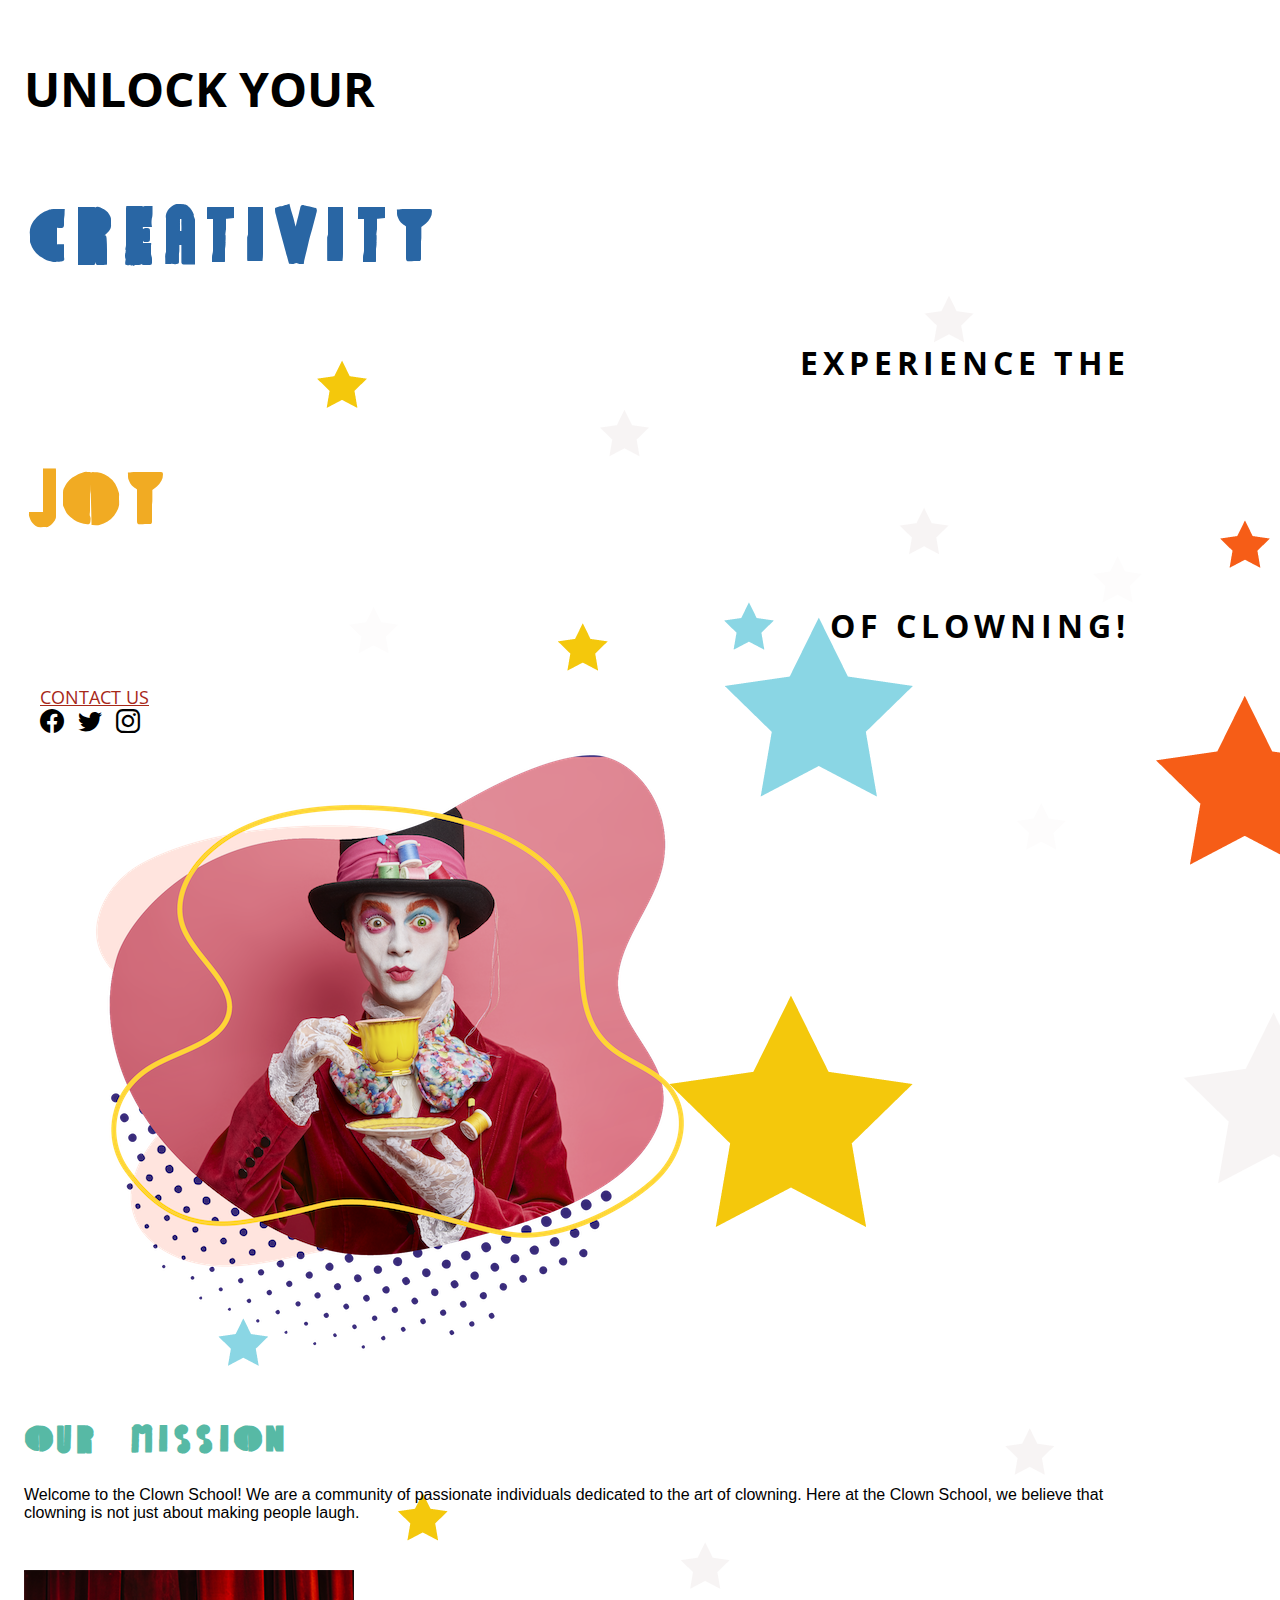
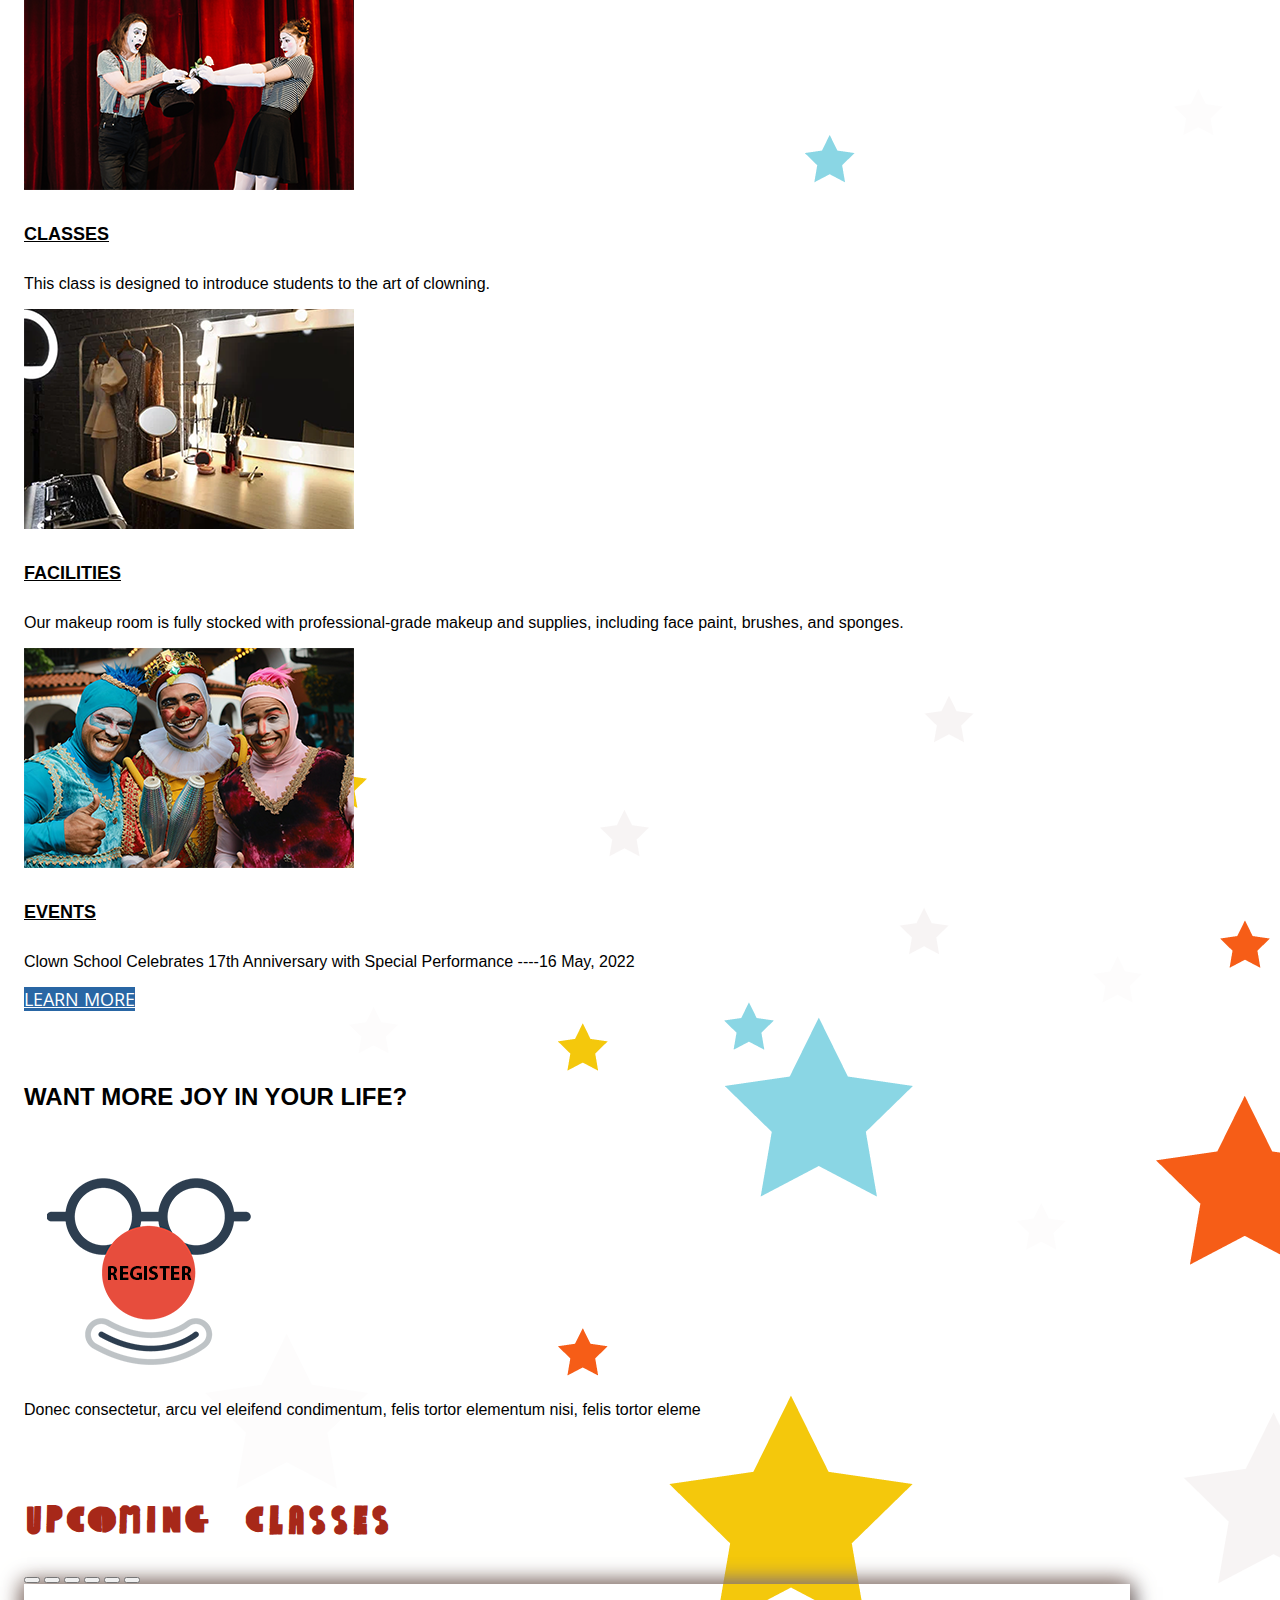
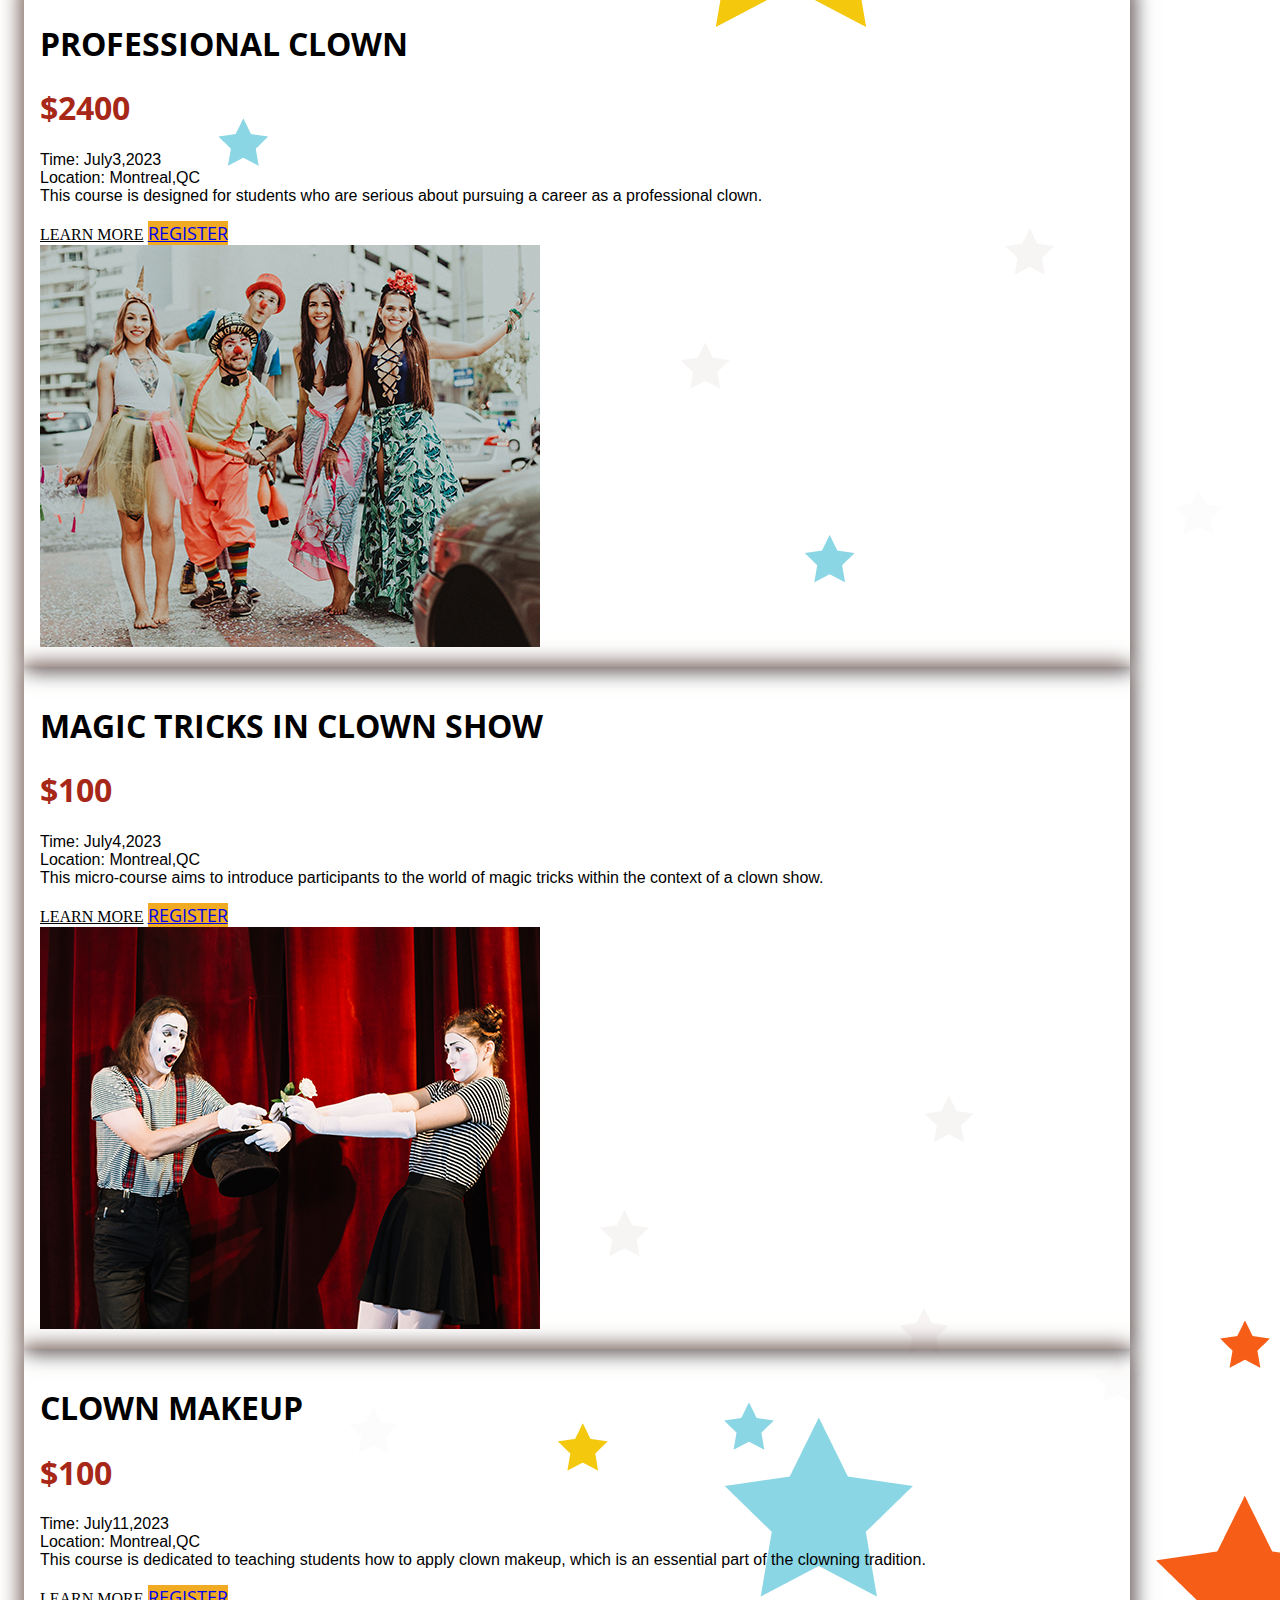
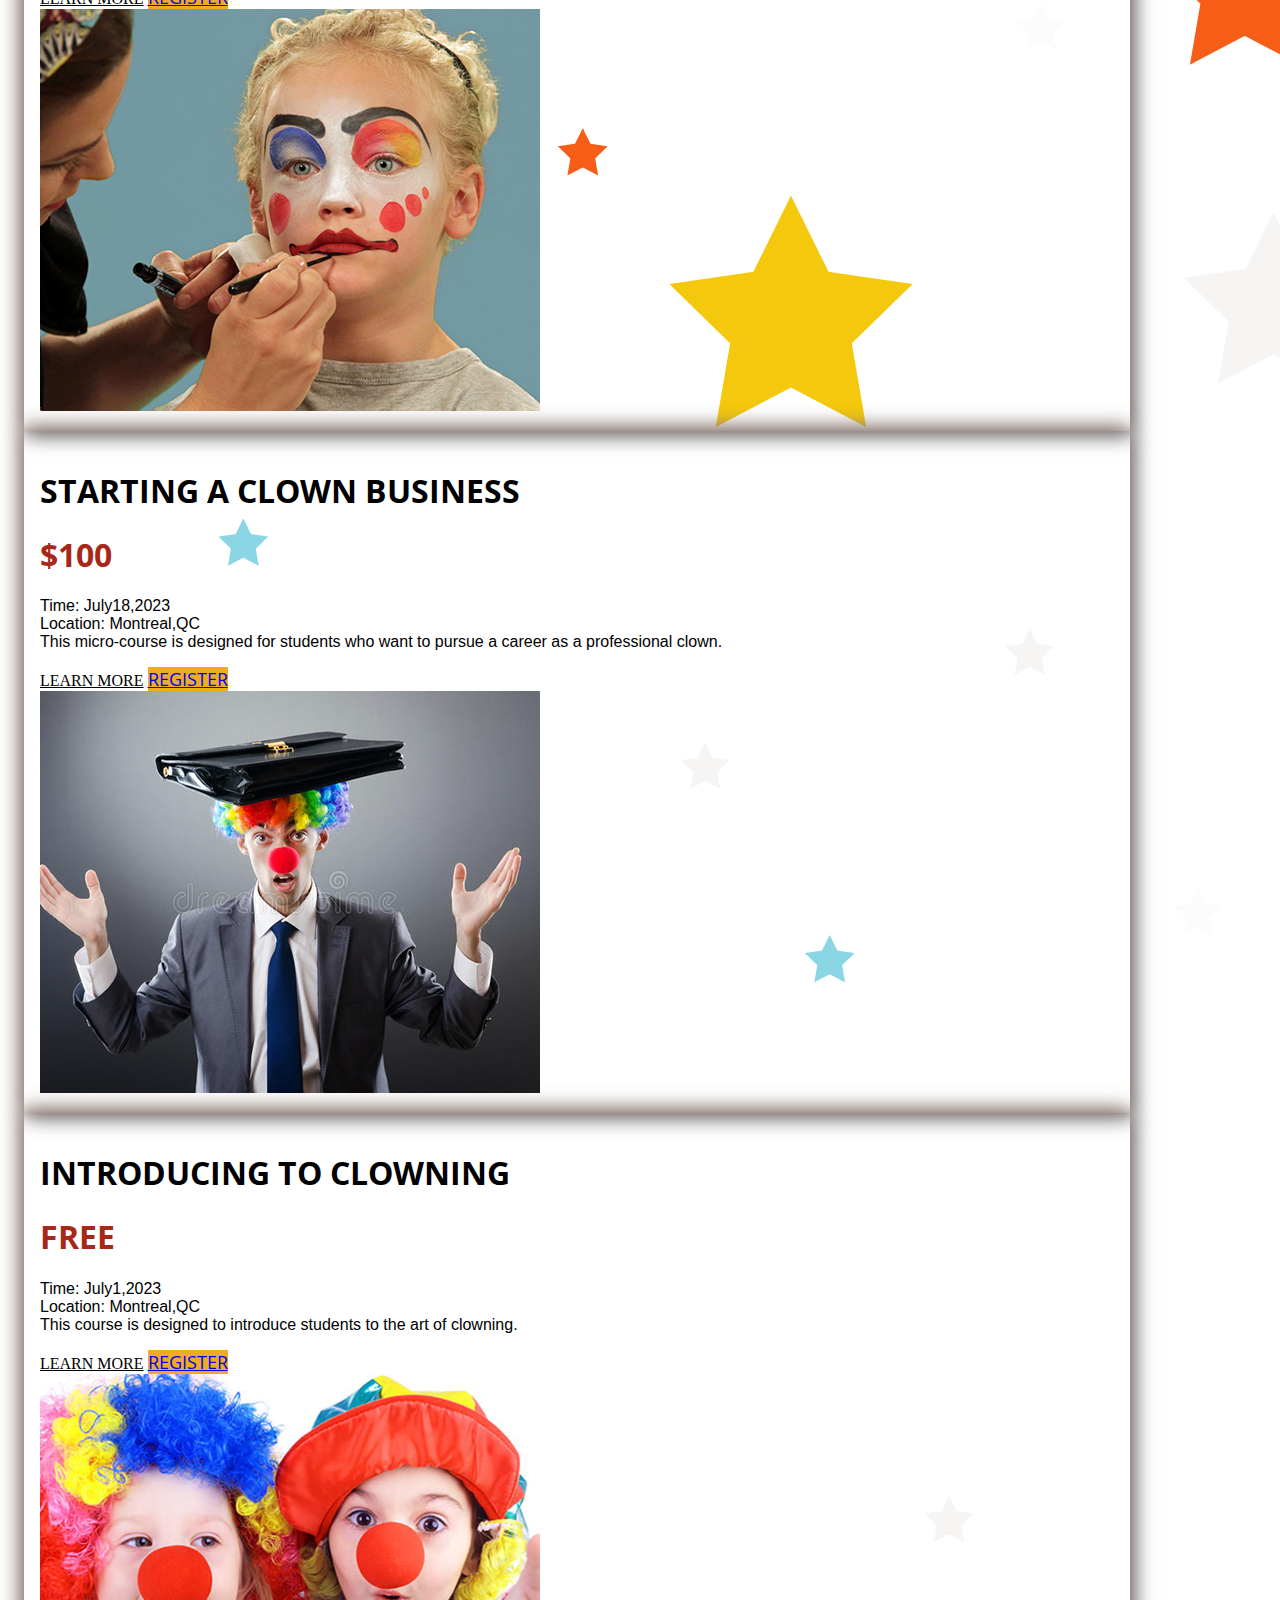
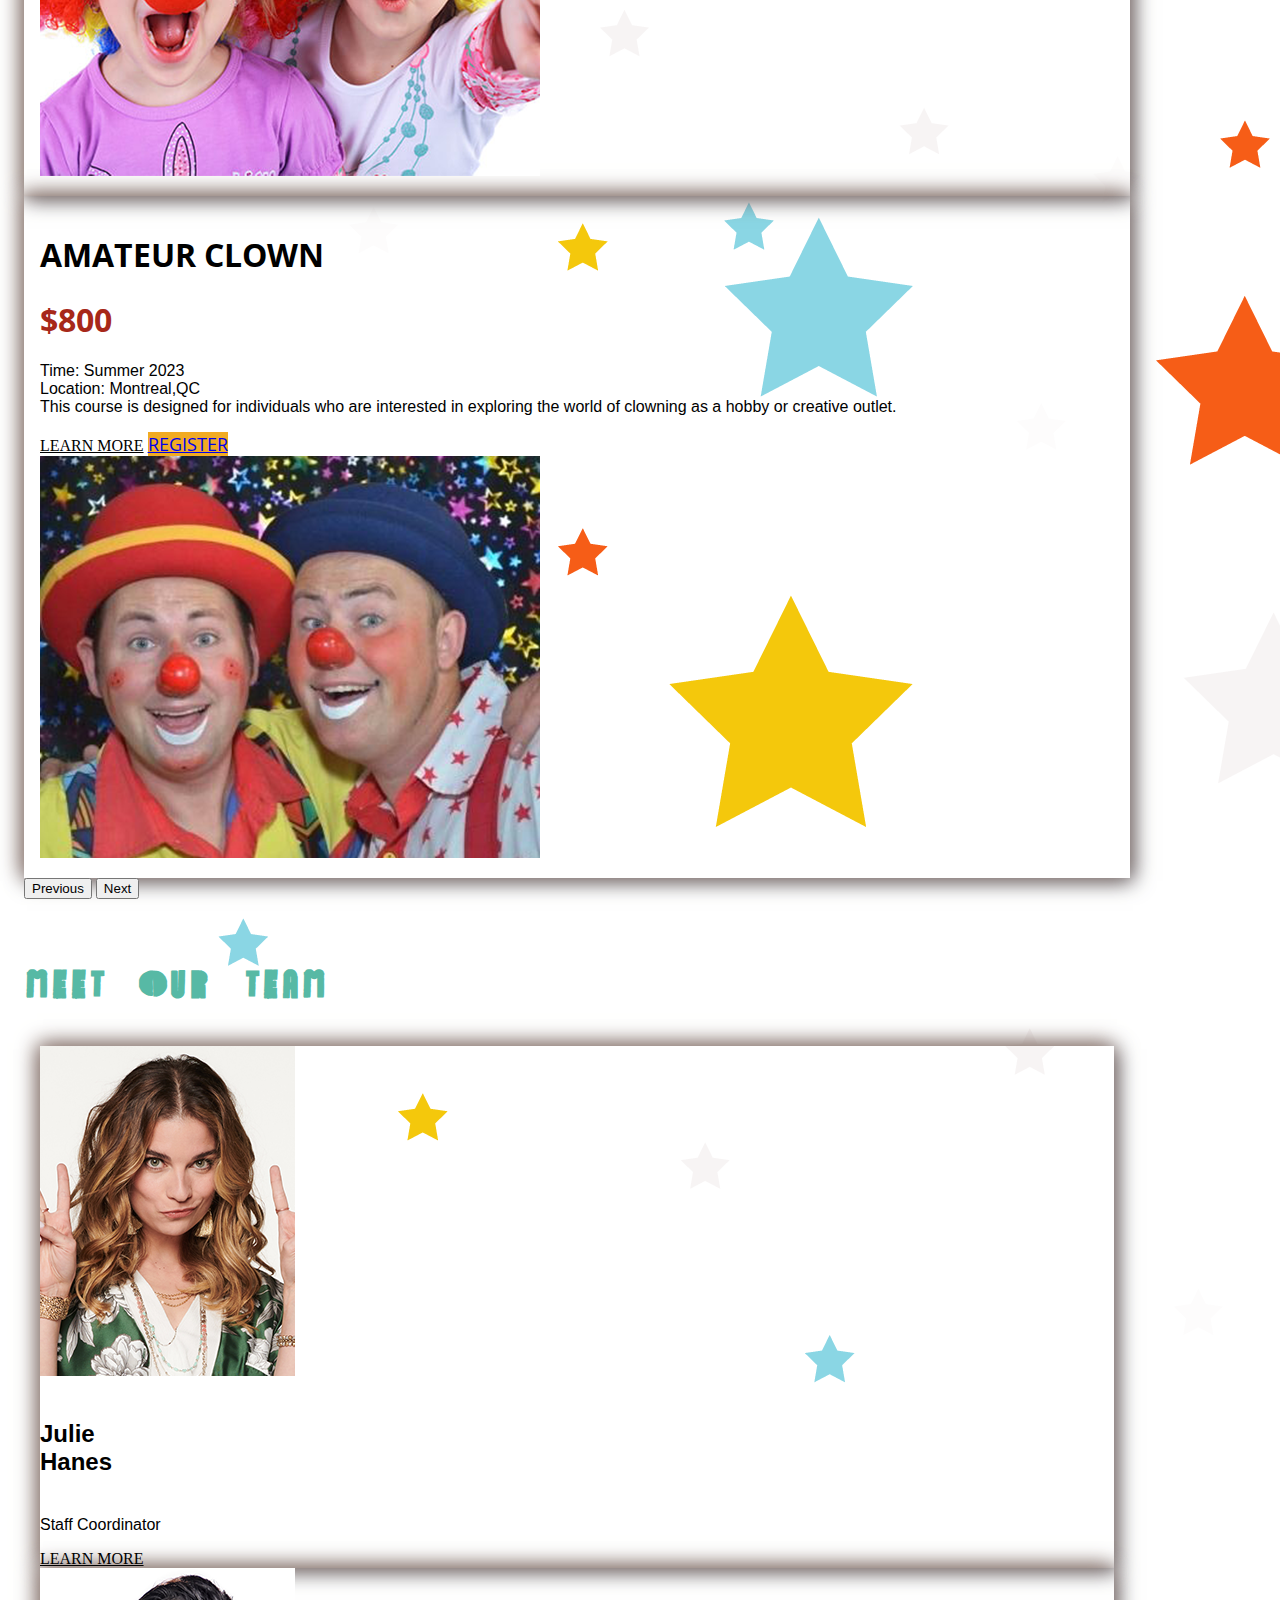
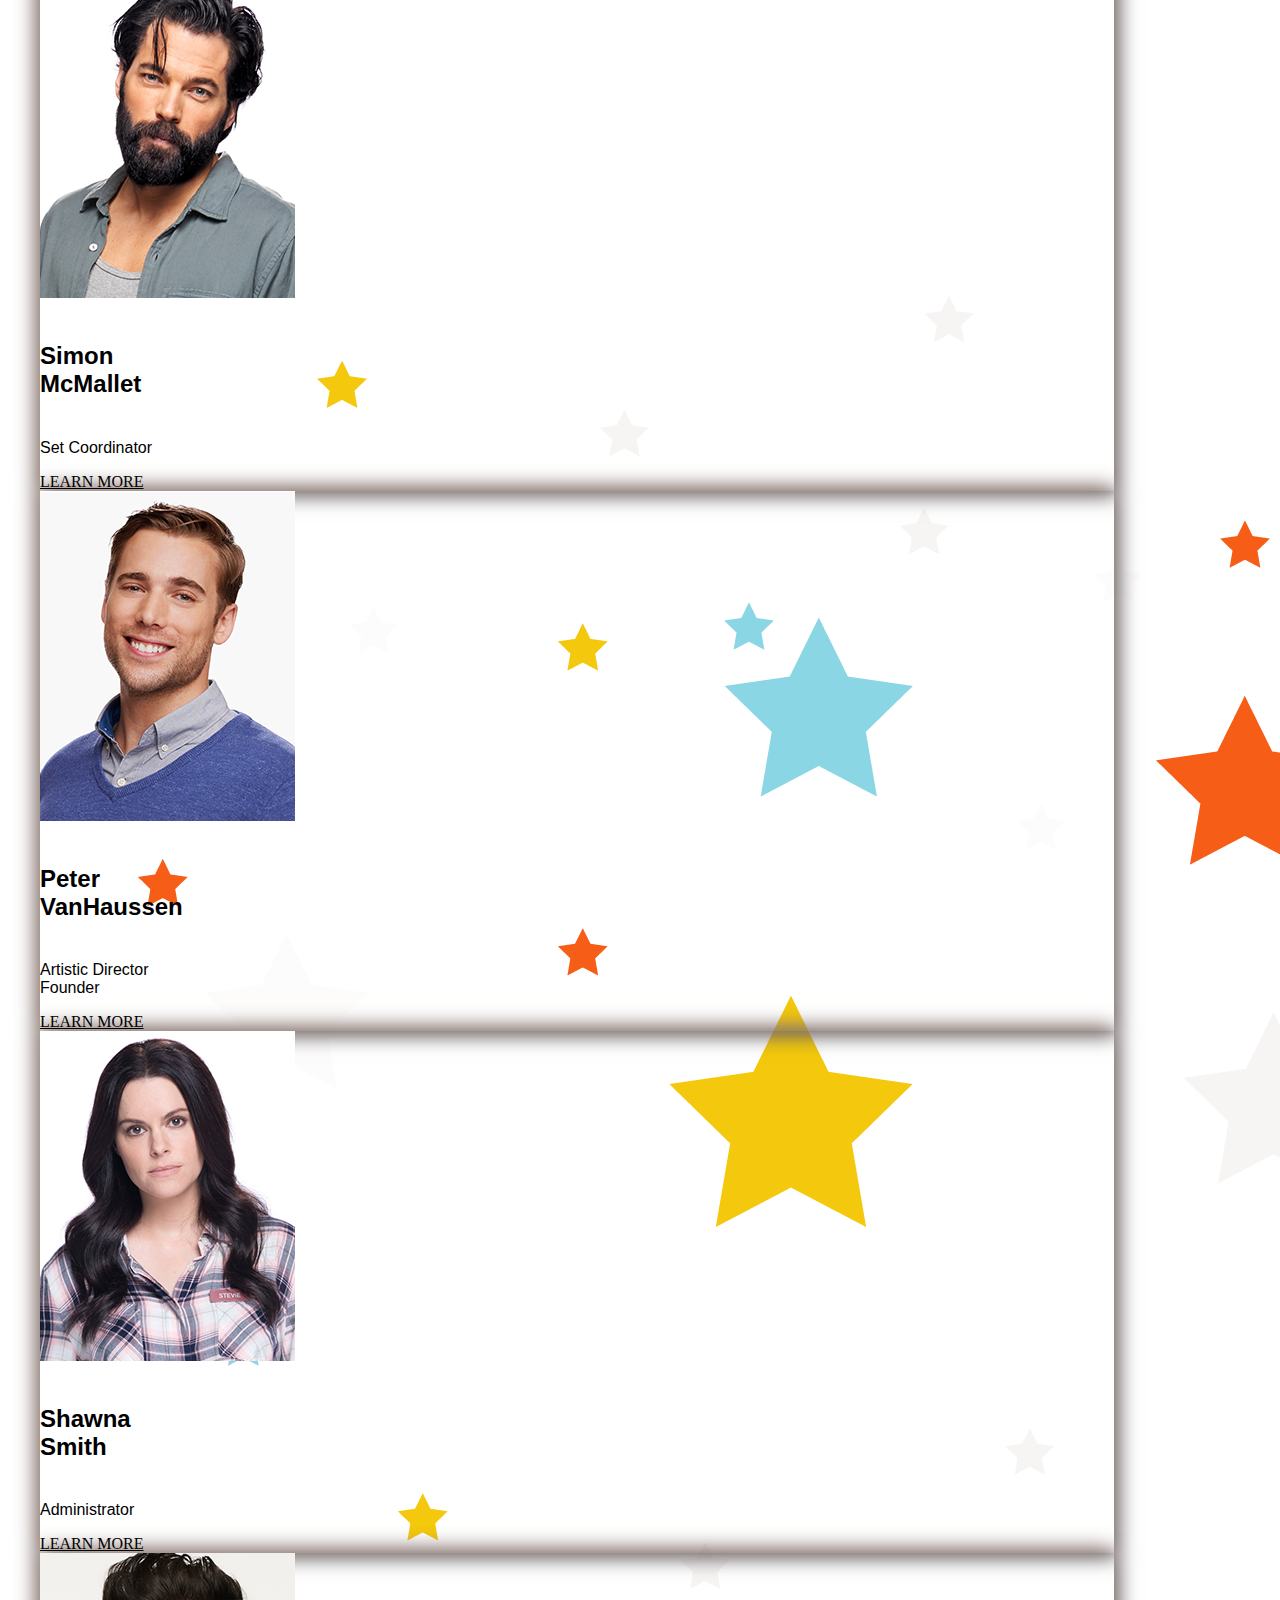
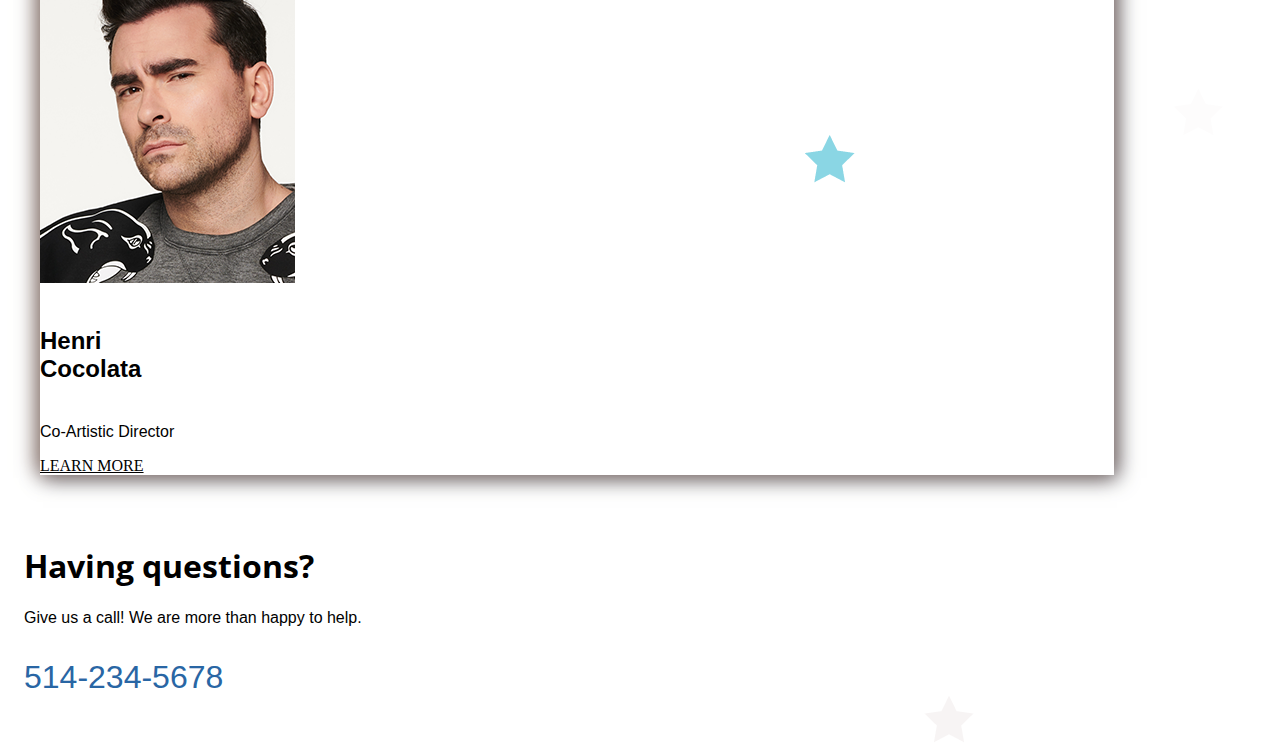
<file: index.html>
<!DOCTYPE html>
<html lang="en">
<!-- For the browser. SEO-->

<head>
   
    <meta charset="utf-8">
     <!-- SEO tags-->
     <title>Laugh Academy</title>
     <meta name="description" content="Laugh Academy is a professional clown school offering courses for adults and children alike. Join us to master the art of clowning and bring laughter into the world">
     <meta name="keywords" content="Clown School, Laugh Acadmy, Adults Clown Courses, Children Clown Courses, Professional Clown Courses">
     <!--Responsive Viewport-->
    <meta name="viewport" content="width=device-width, initial-scale=1.0">
    
    <!-- Social Media Metadata-->
    <!--Facebook-->
    <meta property="og:title" content="Laugh Academy-Professional Clown School">
    <meta property="og:description" content="Laugh Academy is a professional clown school offering courses for adults and children alike. Join us to master the art of clowning and bring laughter into the world">
    <meta property="og:image" content="https://laughacademy000.000webhostapp.com/images/LaughAcademy-Logo.png">
    <meta property="og:url" content="https://laughacademy000.000webhostapp.com/">
    <meta property="og:type" content="website">
    <!--twitter card-->
    <meta name="twitter:card" content="summary_large_image">
    <meta name="twitter:site" content="@LaughAcademy">
    <meta name="twitter:title" content="Laugh Academy | Professional Clown School">
    <meta name="twitter:description" content="Laugh Academy is a professional clown school offering courses for adults and children alike. Join us to master the art of clowning and bring laughter into the world">
    <meta name="twitter:image" content="https://laughacademy000.000webhostapp.com/images/LaughAcademy-Logo.png">

    <!-- JS and CSS links-->
    <link href="https://cdn.jsdelivr.net/npm/bootstrap@5.3.0-alpha3/dist/css/bootstrap.min.css" rel="stylesheet"
        integrity="sha384-KK94CHFLLe+nY2dmCWGMq91rCGa5gtU4mk92HdvYe+M/SXH301p5ILy+dN9+nJOZ" crossorigin="anonymous">
    <link rel="stylesheet" href="https://cdn.jsdelivr.net/npm/bootstrap-icons@1.10.5/font/bootstrap-icons.css"><!-- bootstrap icon installation-->
    <script src="https://cdn.jsdelivr.net/npm/bootstrap@5.3.0-alpha3/dist/js/bootstrap.bundle.min.js"
        integrity="sha384-ENjdO4Dr2bkBIFxQpeoTz1HIcje39Wm4jDKdf19U8gI4ddQ3GYNS7NTKfAdVQSZe"
        crossorigin="anonymous"></script>
    <script src="https://code.jquery.com/jquery-3.6.4.min.js"
        integrity="sha256-oP6HI9z1XaZNBrJURtCoUT5SUnxFr8s3BzRl+cbzUq8=" crossorigin="anonymous"></script>
    <link rel="stylesheet" href="css/main.css">
    <link rel="stylesheet" href="css/index.css">


</head>

<!-- Visual content on the website-->

<body>
    <!--header-->
    <div id="head"></div>
    <script>$("#head").load("header.txt");</script>

    <main class="container">
        <section class="row"> <!-- title with cover picture-->
            <div class="col-12 offset-lg-0 col-lg-5"> <!--left content-->
                <h1 class="bigtitle">unlock your</h1>
                <h3 class="bigtitle fontblue">creativity</h3>
                <h1 class="mdtitle">experience the</h1>
                <h3 class="bigtitle fontyellow">joy</h3>
                <h1 class="mdtitle mb-4">of clowning!</h1>
                <div class="row">
                    <div class="col-10  col-md-6 mb-2"><a href="mailto:info@laughacademy.com" title="contactus"
                            class="btn btn-outline-red ">contact us</a></div>
                    <div class="col-10  col-md-6 me-auto">
                        <a href="#" title="facebook" target="_blank"><i class="bi bi-facebook socialicon"></i></a>
                        <a href="#" title="twitter" target="_blank"><i class="bi bi-twitter socialicon"></i></a>
                        <a href="#" title="instagram" target="_blank"><i class="bi bi-instagram socialicon"></i></a>
                    </div>
                </div>
            </div>
            <div class="col-12 col-lg-7 mb-5"><!-- right image-->
                <img src="images/index/265_Organic_Frames-02.png" class="img-fluid moveright" alt="picture of a clown">
            </div>
        </section>

        <section class="row"><!-- our mission-->
            <h2 class="text-center mb-4">our mission</h2>
            <p class="text-center col-10 offset-1 col-md-8 offset-md-2">Welcome to the Clown School! We are a community
                of passionate individuals dedicated to the art of clowning. Here at the Clown School, we believe that
                clowning is not just about making people laugh.</p>
        </section>

        <section class="row "><!--class facilities events cards-->
            <div class="card cardnobox col-12 col-md-4 mb-3 text-center">
                <img src="images/index/class-330X220ox.png" class="card-imag-top" alt="class image">
                <div class="card-body">
                    <a href="#" class="fontblack">
                        <h5 class="card-title">classes</h5>
                    </a>
                    <p class="card-text text-center">This class is designed to introduce students to the art of
                        clowning. </p>
                </div>
            </div>
            <div class="card cardnobox col-12 col-md-4  mb-3 text-center">
                <img src="images/index/facilities-330X220px.png" class="card-imag-top" alt="class image">
                <div class="card-body">
                    <a href="#" class="fontblack">
                        <h5 class="card-title ">facilities</h5>
                    </a>
                    <p class="card-text">Our makeup room is fully stocked with professional-grade makeup and supplies,
                        including face paint, brushes, and sponges. </p>
                </div>
            </div>

            <div class="card cardnobox col-12 col-md-4  mb-3 text-center">
                <img src="images/index/events-330x220px.png" class="card-imag-top" alt="class image">
                <div class="card-body">
                    <a href="#" class="fontblack">
                        <h5 class="card-title ">events</h5>
                    </a>
                    <p class="card-text">Clown School Celebrates 17th Anniversary with Special Performance ----16 May,
                        2022 </p>
                </div>
            </div>

            <a href="about.html" class="col-6 offset-3 col-md-4 offset-md-4 col-lg-2 offset-lg-5 btn btnblue mt-4 mb-5"
                target="_blank">learn more</a>
        </section>


        <section class="row text-center bg-body-tertiary"><!-- register block-->
            <h5 class="col-10 offset-1 col-md-8 offset-md-2 mt-4 fontmd">WANT MORE JOY IN YOUR LIFE?</h5>
            <a class="col-12 col-lg-2 offset-lg-5 mt-4 mb-5 " href="courses.html" target="_blank"><img
                    src="images/index/clownicon-250x230px.png" alt="clown icon register"></a>
            <p class="col-10 offset-1 col-md-8 offset-md-2 "> Donec consectetur, arcu vel eleifend condimentum, felis
                tortor elementum nisi, felis tortor eleme </p>
        </section>

        <section class="row"><!-- upcoming classes -->
            <h2 class="text-center mt-4 mb-5">upcoming classes</h2>

            <div id="carouselExampleCaptions" class="carousel carousel-dark slide">
                <div class="carousel-indicators">
                    <button type="button" data-bs-target="#carouselExampleCaptions" data-bs-slide-to="0" class="active"
                        aria-current="true" aria-label="Slide 1"></button>
                    <button type="button" data-bs-target="#carouselExampleCaptions" data-bs-slide-to="1"
                        aria-label="Slide 2"></button>
                    <button type="button" data-bs-target="#carouselExampleCaptions" data-bs-slide-to="2"
                        aria-label="Slide 3"></button>
                    <button type="button" data-bs-target="#carouselExampleCaptions" data-bs-slide-to="3"
                        aria-label="Slide 4"></button>
                    <button type="button" data-bs-target="#carouselExampleCaptions" data-bs-slide-to="4"
                        aria-label="Slide 5"></button>
                    <button type="button" data-bs-target="#carouselExampleCaptions" data-bs-slide-to="5"
                        aria-label="Slide 6"></button>
                </div>
                <div class="carousel-inner">
                    <div class="carousel-item active">

                        <div class="card col-md-10 offset-md-1 "> <!--professional clown-->
                            <div class="row">
                                <div class="card-body col-12 col-lg-4">
                                    <h1 class="card-title">PROFESSIONAL CLOWN</h1>
                                    <h1 class="card-title mb-5 fontred">$2400</h1>
                                    <p class="card-text col-8">Time: July3,2023<br>
                                        Location: Montreal,QC<br>
                                        This course is designed for students who are serious about pursuing a career as
                                        a professional clown. </p>
                                    <a href="course-detail.html?detailid=detail2" target="_blank"
                                        class="mt-3 offset-7 fontblack">learn more</a>
                                    <a href="course-register.html?courseid=course2" target="_blank"
                                        class="btn mt-3 offset-7">register</a>
                                </div>
                                <div class="card-imag-right col-12 col-lg-6">
                                    <img src="images/index/classes/professional-500x402px.png"
                                        alt="class image professional" class="img-fluid">
                                </div>
                            </div>
                        </div>
                    </div>

                    <div class="carousel-item">
                        <div class="card col-md-10 offset-md-1"> <!--magic tricks-->
                            <div class="row">
                                <div class="card-body col-12 col-lg-4">
                                    <h1 class="card-title">MAGIC TRICKS IN CLOWN SHOW</h1>
                                    <h1 class="card-title mb-5 fontred">$100</h1>
                                    <p class="card-text col-8">Time: July4,2023<br>
                                        Location: Montreal,QC<br>
                                        This micro-course aims to introduce participants to the world of magic tricks
                                        within the context of a clown show. </p>
                                    <a href="course-detail.html?detailid=detail3" target="_blank"
                                        class="mt-3 offset-7 fontblack">learn more</a>
                                    <a href="course-register.html?courseid=course3" target="_blank"
                                        class="btn mt-3 offset-7">register</a>
                                </div>
                                <div class="card-imag-right col-12 col-lg-6">
                                    <img src="images/index/classes/magictrick-500x402px.png"
                                        alt="class image magic tricks" class="img-fluid">
                                </div>

                            </div>
                        </div>
                    </div>

                    <div class="carousel-item">
                        <div class="card col-md-10 offset-md-1"> <!--clown makeup-->
                            <div class="row">
                                <div class="card-body col-12 col-lg-4">
                                    <h1 class="card-title">CLOWN MAKEUP</h1>
                                    <h1 class="card-title mb-5 fontred">$100</h1>
                                    <p class="card-text col-8">Time: July11,2023<br>
                                        Location: Montreal,QC<br>
                                        This course is dedicated to teaching students how to apply clown makeup, which
                                        is an essential part of the clowning tradition. </p>
                                    <a href="course-detail.html?detailid=detail4" target="_blank"
                                        class="mt-3 offset-7 fontblack">learn more</a>
                                    <a href="course-register.html?courseid=course4" target="_blank"
                                        class="btn mt-3 offset-7">register</a>
                                </div>
                                <div class="card-imag-right col-12 col-lg-6">
                                    <img src="images/index/classes/makeup-500x402px.png" alt="class image course2"
                                        class="img-fluid">
                                </div>
                            </div>
                        </div>
                    </div>

                    <div class="carousel-item">
                        <div class="card col-md-10 offset-md-1"> <!--clown business-->
                            <div class="row">
                                <div class="card-body col-12 col-lg-4">
                                    <h1 class="card-title">STARTING A CLOWN BUSINESS</h1>
                                    <h1 class="card-title mb-5 fontred">$100</h1>
                                    <p class="card-text col-8">Time: July18,2023<br>
                                        Location: Montreal,QC<br>
                                        This micro-course is designed for students who want to pursue a career as a
                                        professional clown. </p>
                                    <a href="course-detail.html?detailid=detail5" target="_blank"
                                        class="mt-3 offset-7 fontblack">learn more</a>
                                    <a href="course-register.html?courseid=course5" target="_blank"
                                        class="btn mt-3 offset-7">register</a>
                                </div>
                                <div class="card-imag-right col-12 col-lg-6">
                                    <img src="images/index/classes/business-500x402px.png" alt="class image course2"
                                        class="img-fluid">
                                </div>
                            </div>
                        </div>
                    </div>

                    <div class="carousel-item">
                        <div class="card col-md-10 offset-md-1"> <!--introducing to clowning-->
                            <div class="row">
                                <div class="card-body col-12 col-lg-4">
                                    <h1 class="card-title">INTRODUCING TO CLOWNING</h1>
                                    <h1 class="card-title mb-5 fontred">FREE</h1>
                                    <p class="card-text col-8">Time: July1,2023<br>
                                        Location: Montreal,QC<br>
                                        This course is designed to introduce students to the art of clowning. </p>
                                    <a href="course-detail.html?detailid=detail0" target="_blank"
                                        class="mt-3 offset-7 fontblack">learn more</a>
                                    <a href="course-register.html?courseid=course0" target="_blank"
                                        class="btn mt-3 offset-7">register</a>
                                </div>
                                <div class="card-imag-right col-12 col-lg-6">
                                    <img src="images/index/classes/introducingclass-500x402px.png"
                                        alt="class image course2" class="img-fluid">
                                </div>
                            </div>
                        </div>
                    </div>

                    <div class="carousel-item">
                        <div class="card col-md-10 offset-md-1"> <!--amateur clown-->
                            <div class="row">
                                <div class="card-body col-12 col-lg-4">
                                    <h1 class="card-title">AMATEUR CLOWN</h1>
                                    <h1 class="card-title mb-5 fontred">$800</h1>
                                    <p class="card-text col-8">Time: Summer 2023<br>
                                        Location: Montreal,QC<br>
                                        This course is designed for individuals who are interested in exploring the
                                        world of clowning as a hobby or creative outlet. </p>
                                    <a href="course-detail.html?detailid=detail1" target="_blank"
                                        class="mt-3 offset-7 fontblack smaller">learn more</a>
                                    <a href="course-register.html?courseid=course1" target="_blank"
                                        class="btn mt-3 offset-7">register</a>
                                </div>
                                <div class="card-imag-right col-12 col-lg-6">
                                    <img src="images/index/classes/amateur-500x402px.png" alt="class image course2"
                                        class="img-fluid">
                                </div>
                            </div>
                        </div>
                    </div>

                </div>

                <button class="carousel-control-prev" type="button" data-bs-target="#carouselExampleCaptions"
                    data-bs-slide="prev">
                    <span class="carousel-control-prev-icon" aria-hidden="true"></span>
                    <span class="visually-hidden">Previous</span>
                </button>
                <button class="carousel-control-next" type="button" data-bs-target="#carouselExampleCaptions"
                    data-bs-slide="next">
                    <span class="carousel-control-next-icon" aria-hidden="true"></span>
                    <span class="visually-hidden">Next</span>
                </button>
            </div>


        </section>

        <section class="row  bg-body-tertiary"><!-- our team-->
            <h2 class="text-center mt-5 mb-5 ">meet our team</h2>
            <div class="row">
                <div class="card mt-2 col-12 col-md-3 "><!-- julie -->
                    <img src="images/index/staff/Julie-255X330px.png" alt="staff julie photo" class="img-fluid">
                    <div class="card-body">
                        <h5 class="card-title fontmd">Julie<br>Hanes</h5>
                        <p class="card-text me-auto">Staff Coordinator</p>
                        <a href="#" class="fontblack ">Learn more</a>
                    </div>
                </div>
                <div class="card mt-2 col-12 col-md-3 offset-md-1"><!-- simon -->
                    <img src="images/index/staff/Simon-255X330px.png" alt="staff simon photo" class="img-fluid">
                    <div class="card-body">
                        <h5 class="card-title fontmd">Simon<br>McMallet</h5>
                        <p class="card-text me-auto">Set Coordinator</p>
                        <a href="#" class="fontblack ">Learn more</a>
                    </div>
                </div>
                <div class="card mt-3 col-12 col-md-3 offset-md-1"><!-- peter -->
                    <img src="images/index/staff/Peter-255X330PX.png" alt="staff peter photo">
                    <div class="card-body">
                        <h5 class="card-title fontmd">Peter<br>VanHaussen</h5>
                        <p class="card-text me-auto">Artistic Director<br>Founder</p>
                        <a href="#" class="fontblack">Learn more</a>
                    </div>
                </div>
                <div class="card mt-3 col-12 col-md-3"><!-- shawna -->
                    <img src="images/index/staff/Shawna-255X330px.png" alt="staff shawna photo">
                    <div class="card-body">
                        <h5 class="card-title fontmd">Shawna<br>Smith</h5>
                        <p class="card-text me-auto">Administrator</p>
                        <a href="#" class="fontblack">Learn more</a>
                    </div>
                </div>
                <div class="card mt-3 col-12 col-md-3 offset-md-1"><!-- henri -->
                    <img src="images/index/staff/Henri-255X330px.png" alt="staff henri photo">
                    <div class="card-body">
                        <h5 class="card-title fontmd">Henri<br>Cocolata</h5>
                        <p class="card-text me-auto">Co-Artistic Director</p>
                        <a href="#" class="fontblack">Learn more</a>
                    </div>
                </div>

            </div>

        </section>

        <section class="row text-center mt-5 mb-5"><!-- phone number-->
            <h1>Having questions?</h1>
            <p>Give us a call! We are more than happy to help.</p>
            <p class="fontblue fontlarge">514-234-5678</p>
        </section>

    </main>

    <!--footer-->
    <div id="foot"></div>
    <script>$("#foot").load("footer.txt");</script>

    <!-- bootstrap js -->
    <script src="https://cdn.jsdelivr.net/npm/bootstrap@5.3.0-alpha3/dist/js/bootstrap.bundle.min.js"
        integrity="sha384-ENjdO4Dr2bkBIFxQpeoTz1HIcje39Wm4jDKdf19U8gI4ddQ3GYNS7NTKfAdVQSZe"
        crossorigin="anonymous"></script>
    
     <script src="js/randomColor.js"></script>

</body>

</html>
</file>
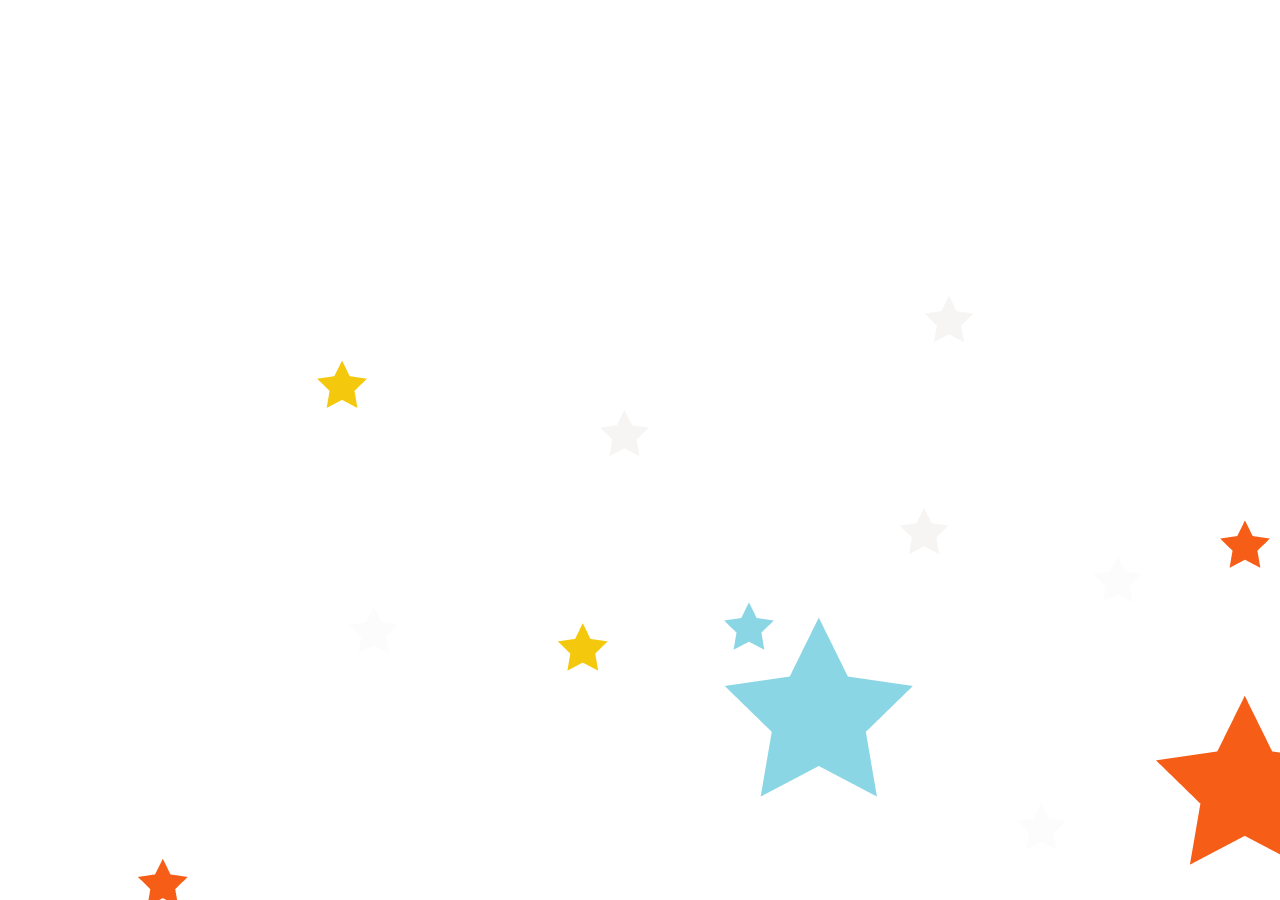
<file: course-detail.html>
<!DOCTYPE html>
<html lang="en">
<head>
    <meta charset="UTF-8">
    <meta http-equiv="X-UA-Compatible" content="IE=edge">
    <meta name="viewport" content="width=device-width, initial-scale=1.0">
    <link href="https://cdn.jsdelivr.net/npm/bootstrap@5.3.0-alpha3/dist/css/bootstrap.min.css" rel="stylesheet" integrity="sha384-KK94CHFLLe+nY2dmCWGMq91rCGa5gtU4mk92HdvYe+M/SXH301p5ILy+dN9+nJOZ" crossorigin="anonymous">
    <script src="https://cdn.jsdelivr.net/npm/bootstrap@5.3.0-alpha3/dist/js/bootstrap.bundle.min.js" integrity="sha384-ENjdO4Dr2bkBIFxQpeoTz1HIcje39Wm4jDKdf19U8gI4ddQ3GYNS7NTKfAdVQSZe" crossorigin="anonymous"></script>

    <link rel="stylesheet" type="text/css" href="/css/courses.css">
    <title>Show details</title>
</head>
<body>
    
    <!--programs-->
    <div class="container" id="detail0">
        <h1>Course title: Introduction to Clowning</h1>
        <img src="images/courses/300px-course0.jpg" alt="clown children">
        <a href="course-register.html?courseid=course0" class="btn">REGISTER</a>
        <h5><strong>Date:</strong> Jul 1, 2023</h5>
        <h5><strong>Fee:</strong> <em>FREE!</em></h5>
        <h5><strong>Description:</strong></h5>
        <p>This course is designed to introduce students to the art of clowning. Over the course of two weeks, students will learn the basics of physical comedy, improvisation, and audience interaction. The course will be taught by experienced clown instructors and will provide a fun and supportive environment for students to explore their inner clown.</p>
        <h5><strong>Schedule:</strong></h5>
        <p>
            <strong>Day 1:</strong> Introduction to clowning; exploring physical comedy; introduction to basic clown techniques
        </p>
        <p>
            <strong>Day 2:</strong> Developing a clown persona; learning to use facial expressions and body language
        </p>
        <p>
            <strong>Day 3:</strong> Improvisation and clowning games; practicing audience interaction
        </p>
        <p>
            <strong>Day 4:</strong> Introduction to juggling and other circus skills
        </p>
        <p>
            <strong>Day 5:</strong> Review and practice; preparing for the final showcase
        </p>
        <p>
            <strong>Day 6:</strong> Final Showcase; students will have the opportunity to perform in front of a live audience and show off their new clowning skills
        </p>
        <h5>CALL US : 514-234-5678</h5>
        <h5>for more information</h5>
    </div>

    <div class="container" id="detail1">
        <h1>Course title: Amateur Clown Training</h1>
        <img src="images/courses/300px-course1.jpg" alt="two clown men taking photo with three girls">
        <a href="course-register.html?courseid=course1" class="btn">REGISTER</a>
        <h5><strong>Date:</strong> Jul 2, 2023</h5>
        <h5><strong>Fee:</strong> <em>CAD$800</em></h5>
        <h5><strong>Description:</strong></h5>
        <p>This course is designed for individuals who are interested in exploring the world of clowning as a hobby or creative outlet. Over the course of eight weeks, students will learn the basics of physical comedy, improvisation, and audience interaction. The course will be taught by experienced clown instructors and will provide a fun and supportive environment for students to explore their inner clown.</p>
        <h5><strong>Schedule:</strong></h5>
        <p>
            <strong>Week 1:</strong> Introduction to clowning; exploring physical comedy; introduction to basic clown techniques
        </p>
        <p>
            <strong>Week 2:</strong> Developing a clown persona; learning to use facial expressions and body language
        </p>
        <p>
            <strong>Week 3:</strong> Improvisation and clowning games; practicing audience interaction
        </p>
        <p>
            <strong>Week 4:</strong> Introduction to juggling and other circus skills
        </p>
        <p>
            <strong>Week 5:</strong> Creating a clown skit; working on a group performance
        </p>
        <p>
            <strong>Week 6:</strong> Finalizing group performance; introduction to clown makeup and costumes
        </p>
        <p>
            <strong>Week 7:</strong> Rehearsal for final showcase; individual performance coaching
        </p>
        <p>
            <strong>Week 8:</strong> Final showcase; students will have the opportunity to perform in front of a live audience and show off their new clowning skills.
        </p>
        <h5>CALL US : 514-234-5678</h5>
        <h5>for more information</h5>
    </div>
    
    <div class="container" id="detail2">
        <h1>Course title: Professional Clown Training</h1>
        <img src="images/courses/300px-course2.jpg" alt="clown men">
        <a href="course-register.html?courseid=course2" class="btn">REGISTER</a>
        <h5><strong>Date:</strong> Jul 3, 2023</h5>
        <h5><strong>Fee:</strong> <em>CAD$2400</em></h5>
        <h5><strong>Description:</strong></h5>
        <p>This course is designed for students who are serious about pursuing a career as a professional clown. Over the course of six months, students will learn advanced techniques in physical comedy, character development, and audience engagement. The course will also cover business skills such as marketing, contract negotiation, and financial management. Students will have the opportunity to work with experienced clown instructors and to perform in public showcases.</p>
        <h5><strong>Schedule:</strong></h5>
        <p>
            <strong>Month 1:</strong> Introduction to professional clowning; developing a clown persona; creating a repertoire of physical comedy routines
        </p>
        <p>
            <strong>Month 2:</strong> Advanced physical comedy techniques; exploring different styles of clowning; improvisation and audience interaction
        </p>
        <p>
            <strong>Month 3:</strong> Character development; creating unique and memorable clown characters; incorporating makeup and costumes into performances
        </p>
        <p>
            <strong>Month 4:</strong> Juggling and other circus skills; incorporating props and music into performances
        </p>
        <p>
            <strong>Month 5:</strong> Business skills for clowns; marketing and self-promotion; contract negotiation and financial management
        </p>
        <p>
            <strong>Month 6:</strong> Final showcase; students will have the opportunity to perform in front of a live audience and to receive feedback from experienced professionals in the industry.
        </p>
        <h5>CALL US : 514-234-5678</h5>
        <h5>for more information</h5>
    </div>


    <!--micro-courses-->
    <div class="container" id="detail3">
        <h1>Course title: Magic Tricks in Clown Show</h1>
        <img src="images/courses/300px-course3.jpg" alt="clown magic tricks">
        <a href="course-register.html?courseid=course3" class="btn">REGISTER</a>
        <h5><strong>Date:</strong> Jul 4, 2023</h5>
        <h5><strong>Fee:</strong> <em>CAD$100</em></h5>
        <h5><strong>Description:</strong></h5>
        <p>This micro-course aims to introduce participants to the world of magic tricks within the context of a clown show. Participants will learn a variety of fun and interactive magic tricks that can be performed during a clown act. The course will cover basic sleight of hand techniques, prop manipulation, and audience engagement strategies to create a memorable and entertaining clown magic show.</p>
        <h5><strong>Schedule:</strong></h5>
        <p>
            <strong>Day 1:</strong> Introduction to Clown Magic
        </p>
        <p>
            <strong>Day 2:</strong> Sleight of Hand Techniques
        </p>
        <p>
            <strong>Day 3:</strong> Props and Manipulation
        </p>
        <p>
            <strong>Day 4:</strong> Audience Engagement and Comedy
        </p>
        <p>
            <strong>Day 5:</strong> Developing a Clown Magic Routine
        </p>
        <h5>CALL US : 514-234-5678</h5>
        <h5>for more information</h5>
    </div>

    <div class="container" id="detail4">
        <h1>Course title: Clown Makeup</h1>
        <img src="images/courses/300px-course4.jpg" alt="clown make">
        <a href="course-register.html?courseid=course4" class="btn">REGISTER</a>
        <h5><strong>Date:</strong> Jul 11, 2023</h5>
        <h5><strong>Fee:</strong> <em>CAD$100</em></h5>
        <h5><strong>Description:</strong></h5>
        <p>This course is dedicated to teaching students how to apply clown makeup, which is an essential part of the clowning tradition. Students will learn about different styles of clown makeup and how to use makeup to create different characters and expressions.</p>
        <h5><strong>Schedule:</strong></h5>
        <p>
            <strong>Day 1:</strong> Introduction to Clown Makeup
        </p>
        <p>
            <strong>Day 2:</strong> Color and Design in Clown Makeup
        </p>
        <p>
            <strong>Day 3:</strong> Special Effects Makeup for Clowns
        </p>
        <h5>CALL US : 514-234-5678</h5>
        <h5>for more information</h5>
    </div>

    <div class="container" id="detail5">
        <h1>Course title: Starting a Clown Business</h1>
        <img src="images/courses/300px-course5.jpg" alt="clown businessman">
        <a href="course-register.html?courseid=course5" class="btn">REGISTER</a>
        <h5><strong>Date:</strong> Jul 18, 2023</h5>
        <h5><strong>Fee:</strong> <em>CAD$100</em></h5>
        <h5><strong>Description:</strong></h5>
        <p>This micro-course is designed for students who want to pursue a career as a professional clown. It covers topics such as marketing, self-promotion, contract negotiation, and financial planning. The course may also provide opportunities to learn performance techniques, create a professional portfolio, and network with industry professionals. By the end of the course, participants will have the knowledge and skills necessary to start their own successful clown business, attracting clients, and managing the financial aspects of their career.</p>
        <h5><strong>Schedule:</strong></h5>
        <p>
            <strong>Day 1:</strong> Introduction to Clown Business
        </p>
        <p>
            <strong>Day 2:</strong> Building Your Clown Brand
        </p>
        <p>
            <strong>Day 3:</strong> Marketing Strategies for Clown Businesses
        </p>
        <p>
            <strong>Day 4:</strong> Pricing, Finance, and Business Management
        </p>
        <p>
            <strong>Day 5:</strong> Performance Management and Growth
        </p>
        <h5>CALL US : 514-234-5678</h5>
        <h5>for more information</h5>
    </div>

    <!--stories-->
    <div class="container" id="detail6">
        <h2>STORY OF <strong>LILA</strong></h2>
        <img src="images/courses/story1.png" alt="little clown girl">
        <p><strong>Lila</strong> was shy, but her mother signed her up for clown school to help her come out of her shell. The first day was scary, but Lila slowly began to learn silly faces and body expressions. She found friends who loved and supported her and felt like she belonged somewhere. At the end of the course, Lila performed with confidence, making the audience laugh and cheer. Her mother hugged her tight, telling her how proud she was. Lila smiled, feeling happy and fulfilled. She knew that even though she was still shy, she had found a way to express herself and make people happy.</p>
        <a href="course-register.html" class="btn">JOIN US</a>
        <h5>CALL US : 514-234-5678</h5>
        <h5>for more information</h5>
    </div>
    <div class="container" id="detail7">
        <h2>STORY OF <strong>SARAH</strong></h2>
        <img src="images/courses/story2.png" alt="little clown girl">
        <p><strong>Sarah</strong> had always been drawn to the magic of the circus, and she had dreamed of becoming a clown since she was a little girl. However, as she grew older, she became more self-conscious and was afraid to pursue her dream. After a few years of working a desk job, Sarah decided to take the plunge and enroll in clown school. It was a challenging experience at first, but with the support of her classmates and teachers, she was able to overcome her fear and develop her skills as a clown. Now, she performs regularly at children's birthday parties and loves bringing joy and laughter to others.</p>
        <a href="course-register.html" class="btn">JOIN US</a>
        <h5>CALL US : 514-234-5678</h5>
        <h5>for more information</h5>
    </div>
    <div class="container" id="detail8">
        <h2>STORY OF <strong>ALEX</strong></h2>
        <img src="images/courses/story3.png" alt="little clown girl">
        <p><strong>Alex</strong> had worked in a corporate job for years, but he always felt unfulfilled and longed for a more creative career. One day, he stumbled upon a clown school and decided to give it a try. At first, he felt out of place and uncertain of his abilities. But as he began to learn the skills of clowning, he discovered a side of himself he never knew existed. Alex found joy in the freedom of expression that clowning provided and the opportunity to bring happiness to others. He decided to quit his corporate job and pursue his dream of becoming a professional clown.</p>
        <a href="course-register.html" class="btn">JOIN US</a>
        <h5>CALL US : 514-234-5678</h5>
        <h5>for more information</h5>
    </div>


    <!--Display specified details according to the parameter in url-->
    <script src="/js/getrequest.js"></script>
    <script src="/js/course-detail.js"></script>
</body>
</html>
</file>
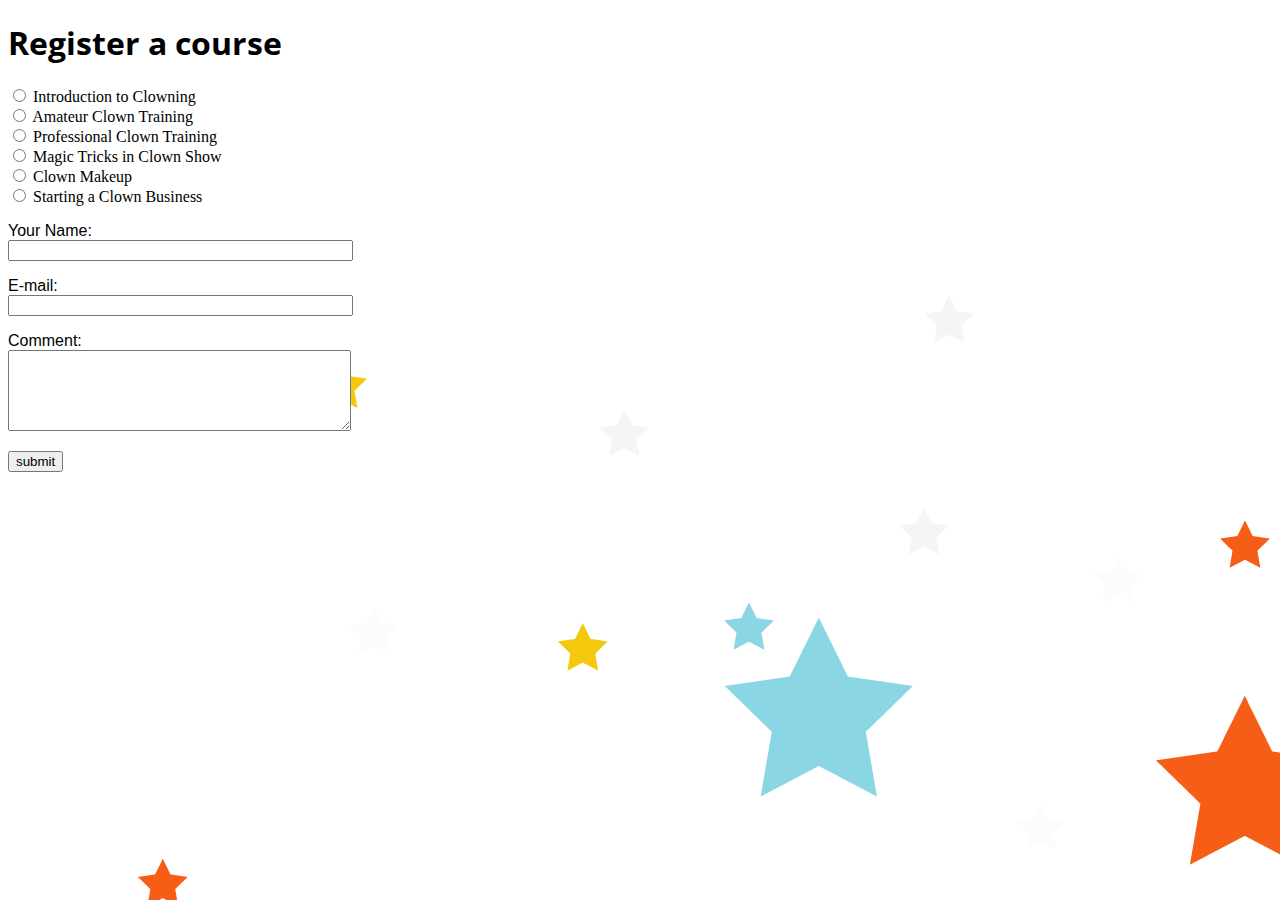
<file: course-register.html>
<!DOCTYPE html>
<html lang="en">
<head>
    <meta charset="UTF-8">
    <meta http-equiv="X-UA-Compatible" content="IE=edge">
    <meta name="viewport" content="width=device-width, initial-scale=1.0">
    <link href="https://cdn.jsdelivr.net/npm/bootstrap@5.3.0-alpha3/dist/css/bootstrap.min.css" rel="stylesheet" integrity="sha384-KK94CHFLLe+nY2dmCWGMq91rCGa5gtU4mk92HdvYe+M/SXH301p5ILy+dN9+nJOZ" crossorigin="anonymous">
    <script src="https://cdn.jsdelivr.net/npm/bootstrap@5.3.0-alpha3/dist/js/bootstrap.bundle.min.js" integrity="sha384-ENjdO4Dr2bkBIFxQpeoTz1HIcje39Wm4jDKdf19U8gI4ddQ3GYNS7NTKfAdVQSZe" crossorigin="anonymous"></script>
    <link rel="stylesheet" type="text/css" href="css/courses.css">
    <title>Register a course</title>
</head>
<body>

   <div class="container">
        <h1>Register a course</h1>
        <form method="POST" action="http://jac.stephmoreau.ca/submitForm/" >
            <div class="container">
                <div class="form-check">
                    <input class="form-check-input" type="radio" name="flexRadioDefault" value="course0" id="course0" disabled>
                    <label class="form-check-label">
                    Introduction to Clowning
                    </label>
                </div>
   
                <div class="form-check">
                    <input class="form-check-input" type="radio" name="flexRadioDefault" value="course1" id="course1" disabled>
                    <label class="form-check-label">
                    Amateur Clown Training
                    </label>
                </div>

                <div class="form-check">
                    <input class="form-check-input" type="radio" name="flexRadioDefault" value="course2" id="course2" disabled>
                    <label class="form-check-label">
                    Professional Clown Training
                    </label>
                </div>
                <div class="form-check">
                    <input class="form-check-input" type="radio" name="flexRadioDefault" value="course3" id="course3" disabled>
                    <label class="form-check-label">
                    Magic Tricks in Clown Show
                    </label>
                </div>
                <div class="form-check">
                    <input class="form-check-input" type="radio" name="flexRadioDefault" value="course4" id="course4" disabled>
                    <label class="form-check-label">
                    Clown Makeup
                    </label>
                </div>
                <div class="form-check">
                    <input class="form-check-input" type="radio" name="flexRadioDefault" value="course5" id="course5" disabled>
                    <label class="form-check-label">
                    Starting a Clown Business
                    </label>
                </div>
            </div>
    
            <p>Your Name:<br><input type="text" maxlength="40" size="40" name="Name"></p>
            <P>E-mail:<br><input type="email"  maxlength="40" size="40" name="Email"></P>
            <p>Comment:<br><textarea rows="5" cols="40" maxlength="400" name="Comment"></textarea></p>
            <input type="submit" value="submit">
        </form>
    </div>
    
    <!--Set the disabled state according to the parameter in url-->
    <script src="/js/getrequest.js"></script>
    <script src="/js/course-register.js"></script>
</body>
</html>
</file>
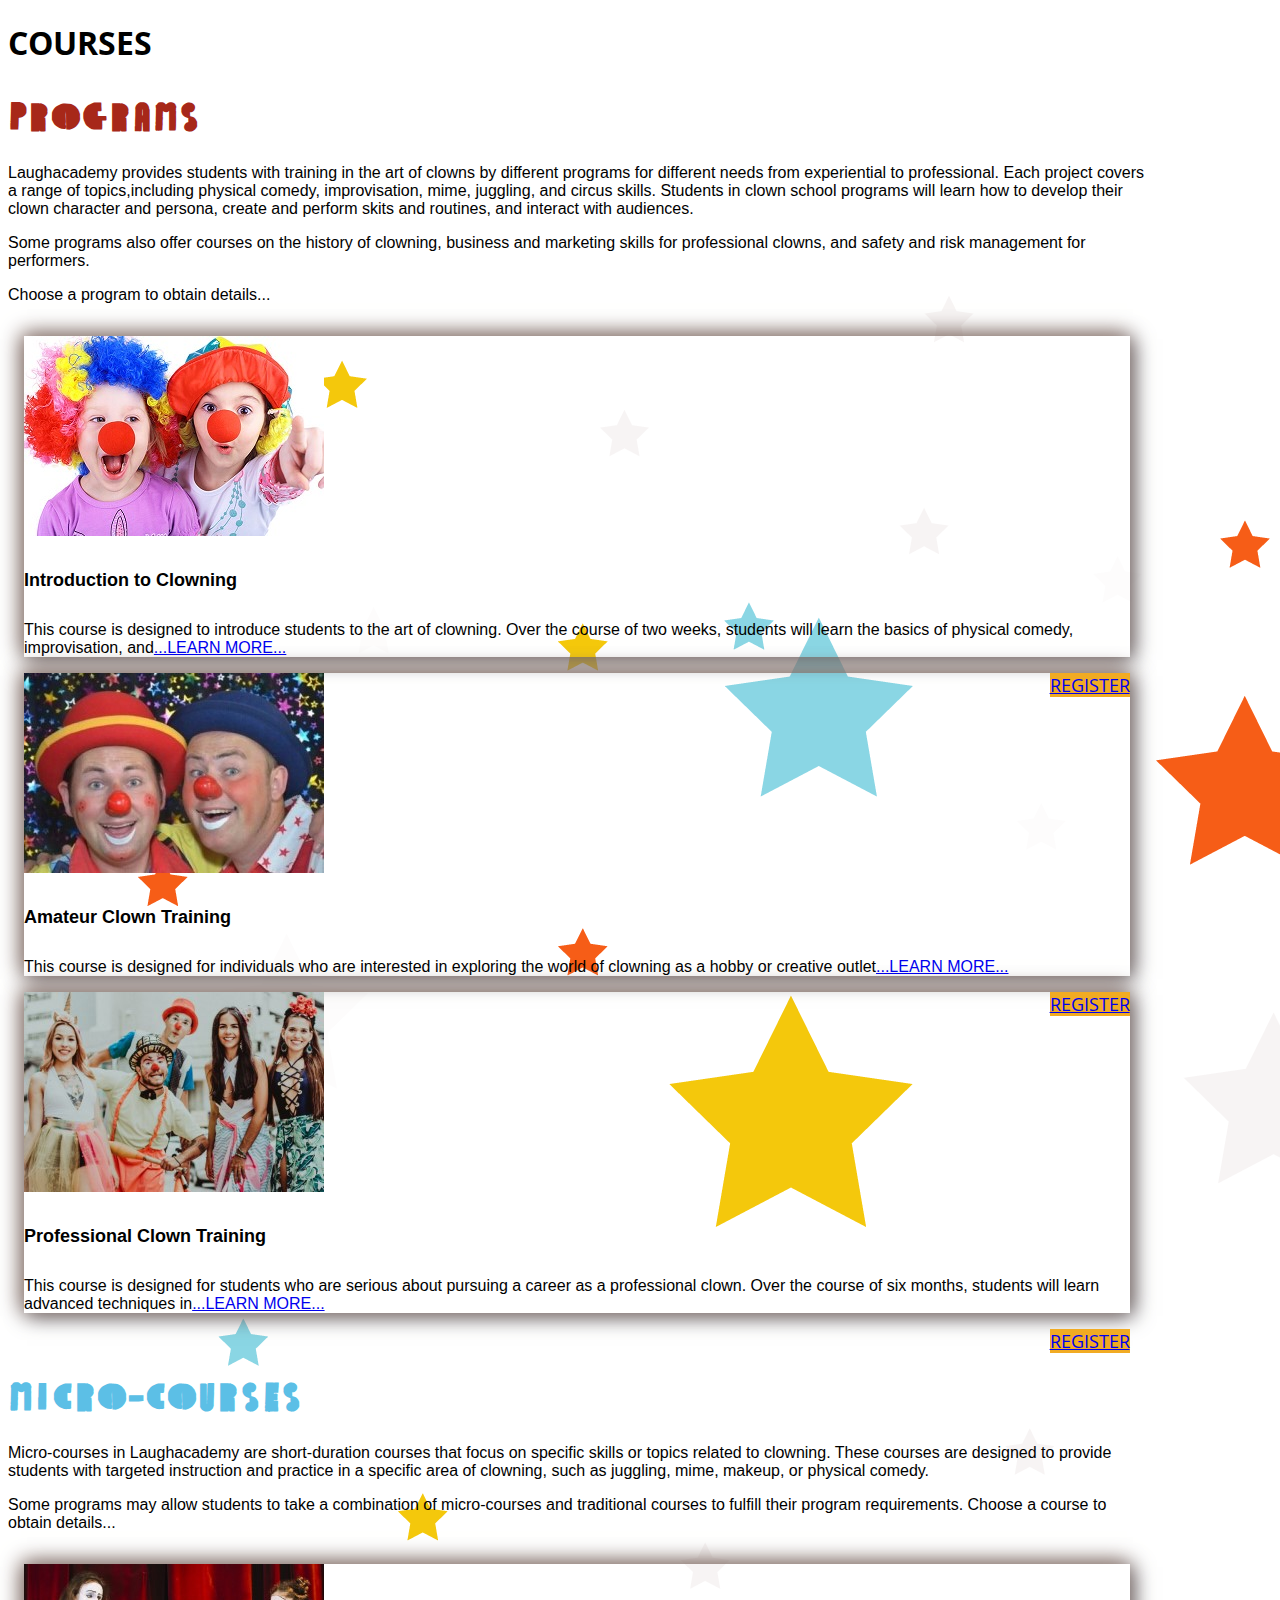
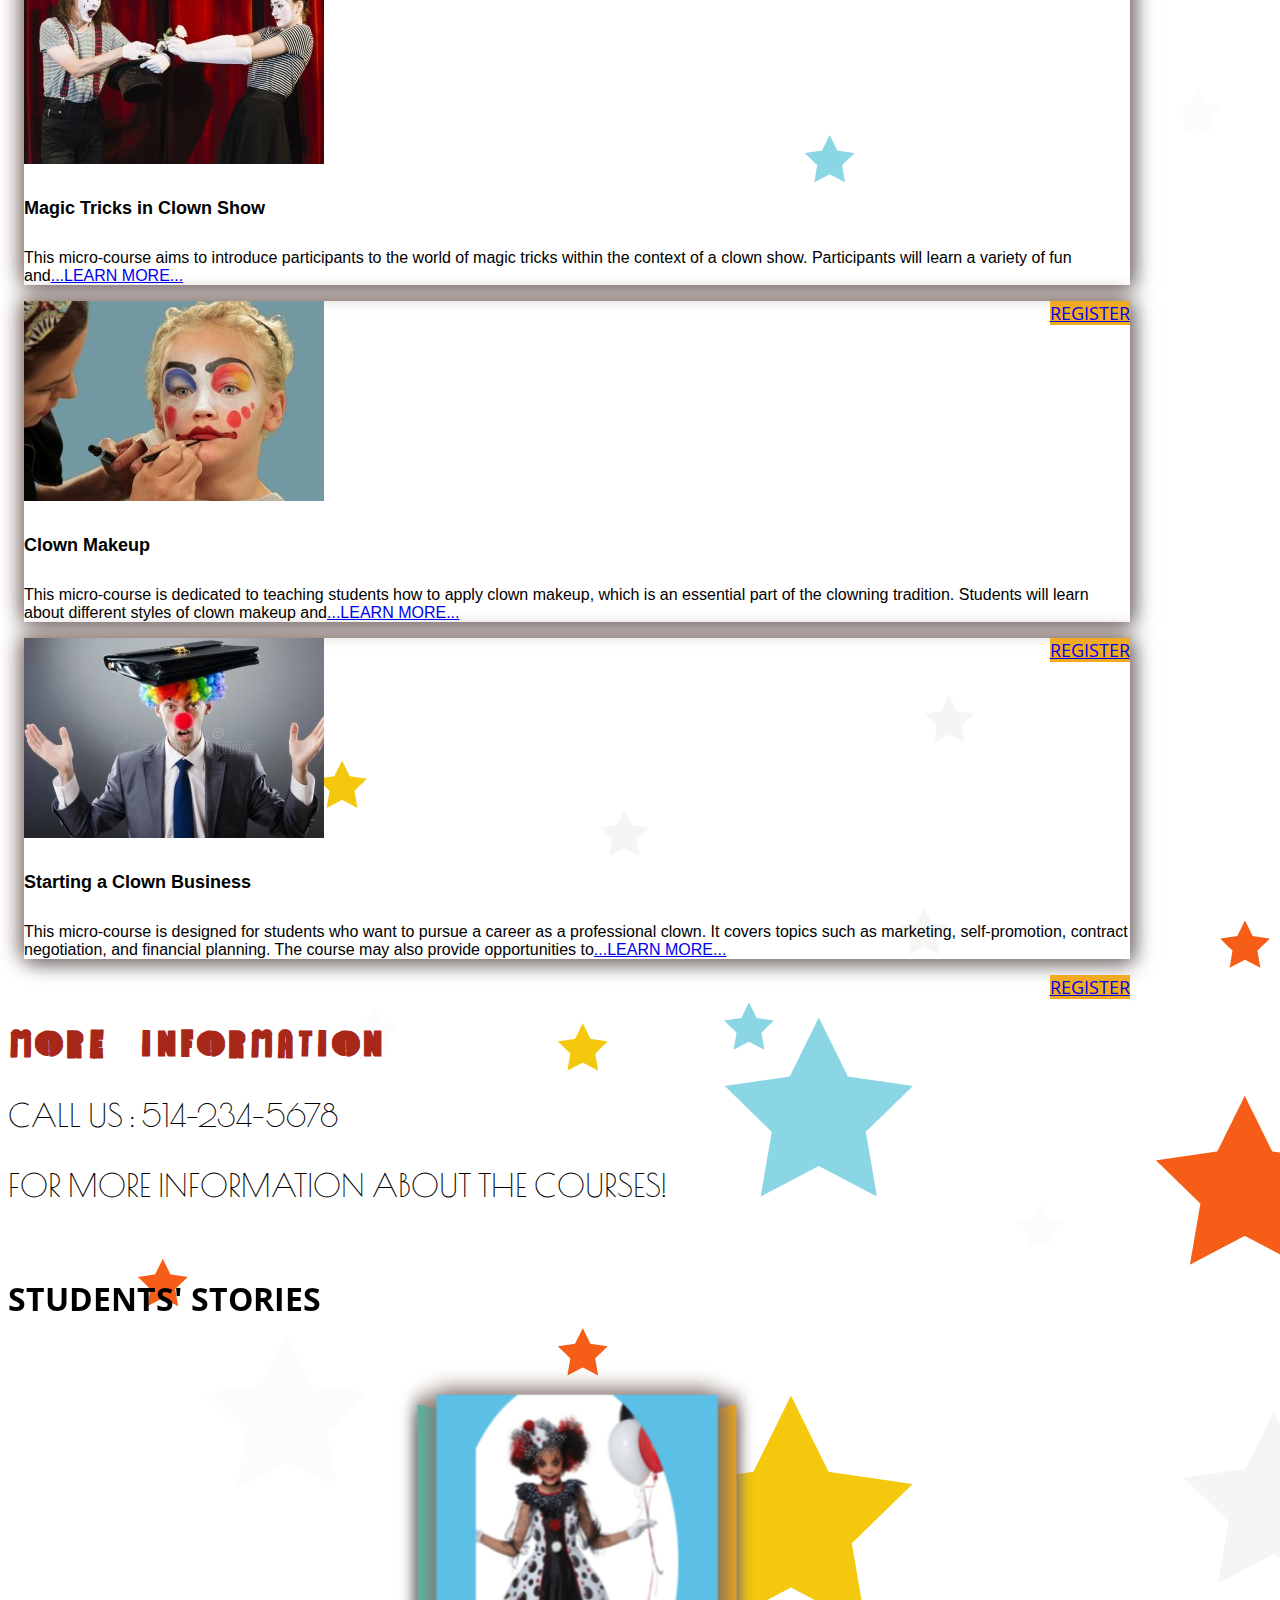
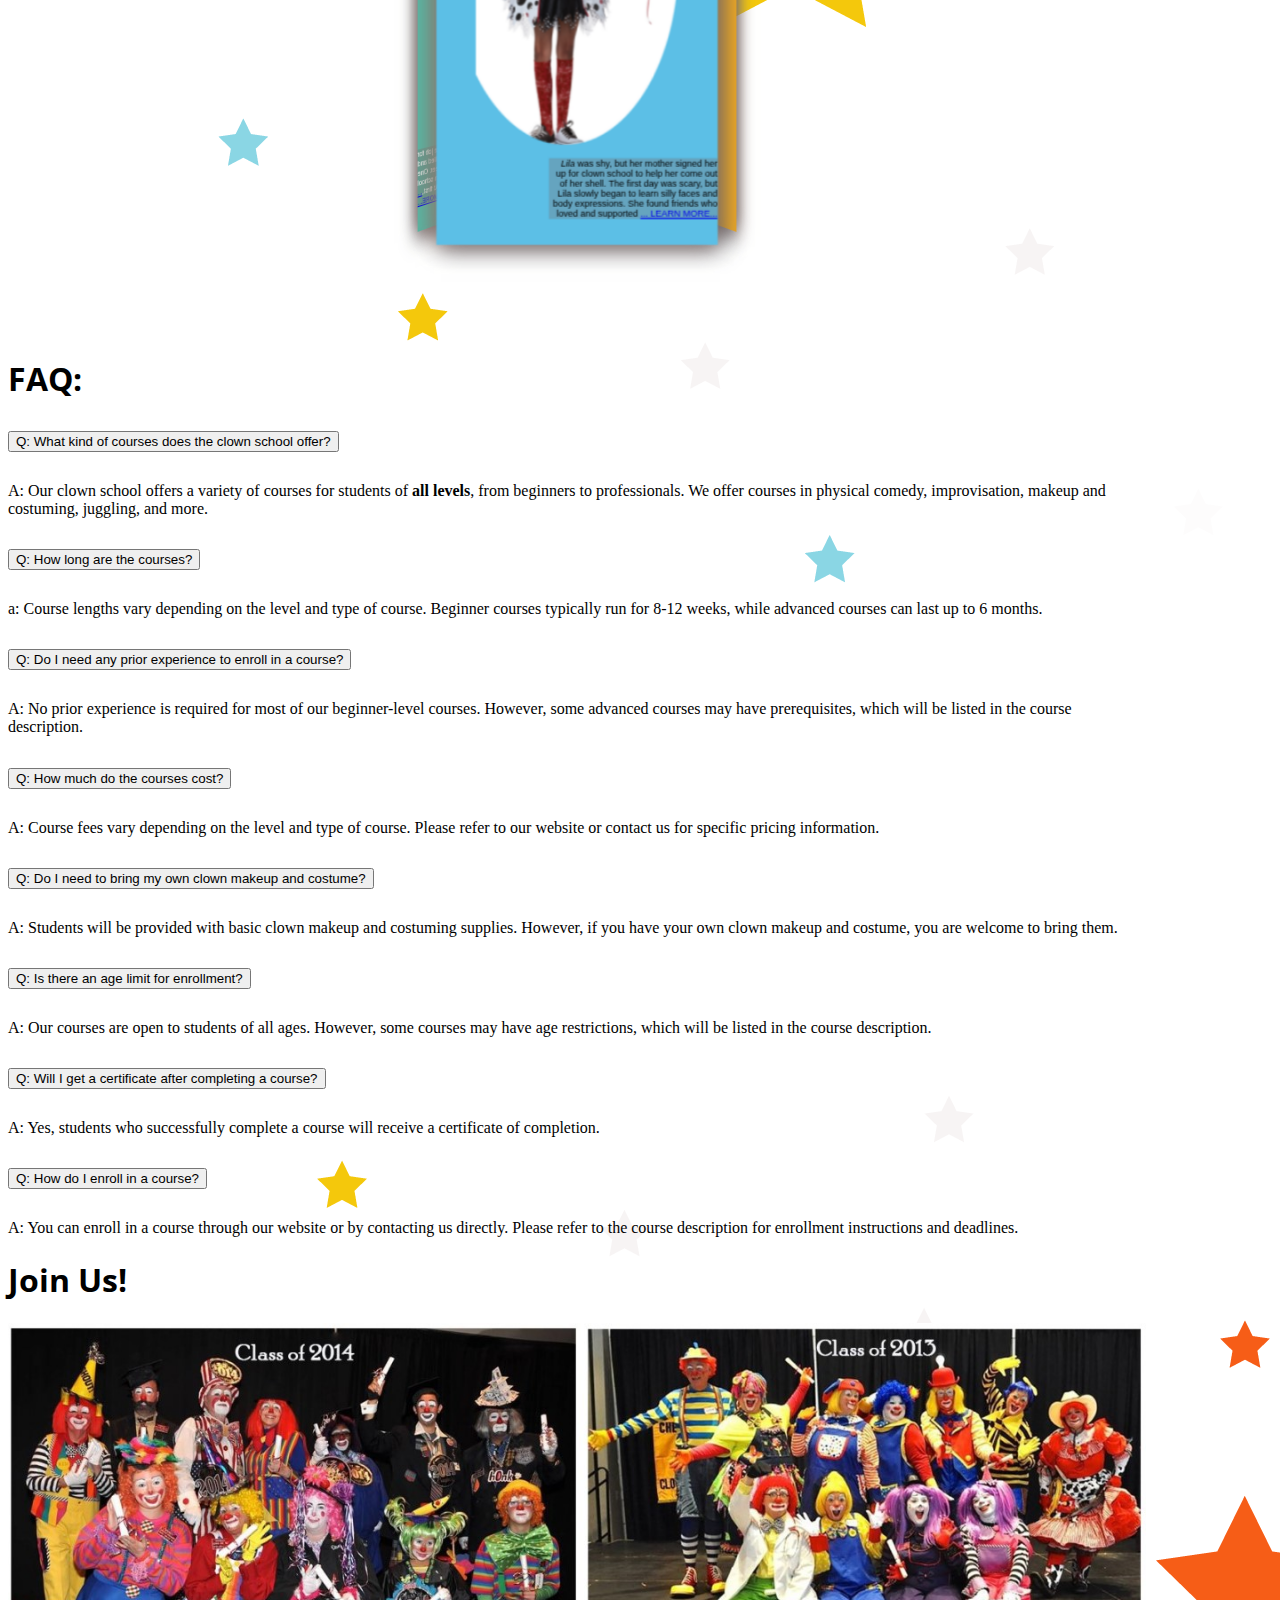
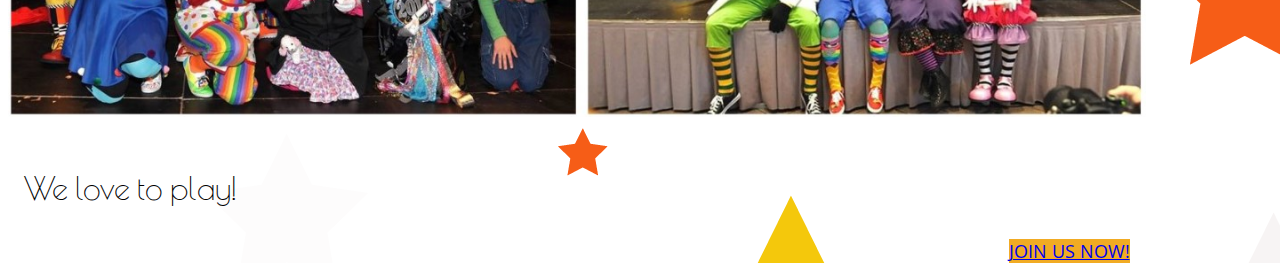
<file: courses.html>
<!DOCTYPE html>
<html lang="en">
<head>
    <meta charset="UTF-8">
    <meta http-equiv="X-UA-Compatible" content="IE=edge">
    <meta name="viewport" content="width=device-width, initial-scale=1.0">
     <!-- SEO tags-->
     <meta name="description" content="Laugh Academy is a professional clown school offering courses for adults and children alike. Join us to master the art of clowning and bring laughter into the world">
     <meta name="keywords" content="Clown School, Laugh Acadmy, Adults Clown Courses, Children Clown Courses, Professional Clown Courses">
    <!-- Social Media Metadata-->
    <!--Facebook-->
    <meta property="og:title" content="Laugh Academy-Professional Clown School">
    <meta property="og:description" content="Laugh Academy is a professional clown school offering courses for adults and children alike. Join us to master the art of clowning and bring laughter into the world">
    <meta property="og:image" content="https://laughacademy000.000webhostapp.com/images/LaughAcademy-Logo.png">
    <meta property="og:url" content="https://laughacademy000.000webhostapp.com/">
    <meta property="og:type" content="website">
    <!--twitter card-->
    <meta name="twitter:card" content="summary_large_image">
    <meta name="twitter:site" content="@LaughAcademy">
    <meta name="twitter:title" content="Laugh Academy | Professional Clown School">
    <meta name="twitter:description" content="Laugh Academy is a professional clown school offering courses for adults and children alike. Join us to master the art of clowning and bring laughter into the world">
    <meta name="twitter:image" content="https://laughacademy000.000webhostapp.com/images/LaughAcademy-Logo.png">
    <!-- JS and CSS links-->
    <link href="https://cdn.jsdelivr.net/npm/bootstrap@5.3.0-alpha3/dist/css/bootstrap.min.css" rel="stylesheet" integrity="sha384-KK94CHFLLe+nY2dmCWGMq91rCGa5gtU4mk92HdvYe+M/SXH301p5ILy+dN9+nJOZ" crossorigin="anonymous">
    <link rel="stylesheet" href="https://cdn.jsdelivr.net/npm/bootstrap-icons@1.10.5/font/bootstrap-icons.css">
    <script src="https://cdn.jsdelivr.net/npm/bootstrap@5.3.0-alpha3/dist/js/bootstrap.bundle.min.js" integrity="sha384-ENjdO4Dr2bkBIFxQpeoTz1HIcje39Wm4jDKdf19U8gI4ddQ3GYNS7NTKfAdVQSZe" crossorigin="anonymous"></script>
    <script src="https://code.jquery.com/jquery-3.6.4.min.js" integrity="sha256-oP6HI9z1XaZNBrJURtCoUT5SUnxFr8s3BzRl+cbzUq8=" crossorigin="anonymous"></script>
    <link rel="stylesheet" type="text/css" href="/css/courses.css">
    <title>Courses</title>
</head>
<body>
  <!--header-->
  <div id="head"></div>
  <script>$("#head").load("header.txt");</script>
    
  <main>
    <div class="container" id="courses-container">
        <h1>COURSES</h1>
        <h2>PROGRAMS</h2>
        <P>
            Laughacademy provides students with training in the art of clowns by different programs for different needs from experiential to professional. Each project covers a range of topics,including physical comedy, improvisation, mime, juggling, and circus skills. Students in clown school programs will learn how to develop their clown character and persona, create and perform skits and routines, and interact with audiences.
        </P>
        <p>
            Some programs also offer courses on the history of clowning, business and marketing skills for professional clowns, and safety and risk management for performers. 
        </p>
        <P>
            Choose a program to obtain details...
        </P>

        <div class="row row-cols-1 row-cols-md-3 g-3">

            <div class="col">
              <div class="card h-100">
                <img src="images/courses/300px-course0.jpg" class="card-img-top" alt="clown children">
                <div class="card-body">
                  <h5 class="card-title">Introduction to Clowning</h5>
                  <p class="card-text">This course is designed to introduce students to the art of clowning. Over the course of two weeks, students will learn the basics of physical comedy, improvisation, and<a href="course-detail.html?detailid=detail0" target="_blank">...learn more...</a></p>
                </div>
                <div class="card-footer">
                  <a class="btn" href="course-register.html?courseid=course0" target="_blank" role="button">REGISTER</a>
                </div>
              </div>
            </div>

            <div class="col">
              <div class="card h-100">
                <img src="images/courses/300px-course1.jpg" class="card-img-top" alt="clown men">
                <div class="card-body">
                  <h5 class="card-title">Amateur Clown Training</h5>
                  <p class="card-text">This course is designed for individuals who are interested in exploring the world of clowning as a hobby or creative outlet<a href="course-detail.html?detailid=detail1" target="_blank">...learn more...</a></p>
                </div>
                <div class="card-footer">
                  <a class="btn" href="course-register.html?courseid=course1" target="_blank"  role="button">REGISTER</a>
                </div>
              </div>
            </div>
            
            <div class="col">
              <div class="card h-100">
                <img src="images/courses/300px-course2.jpg" class="card-img-top" alt="two clown men taking photo with three girls">
                <div class="card-body">
                  <h5 class="card-title">Professional Clown Training</h5>
                  <p class="card-text">This course is designed for students who are serious about pursuing a career as a professional clown. Over the course of six months, students will learn advanced techniques in<a href="course-detail.html?detailid=detail2" target="_blank">...learn more...</a></p>
                </div>
                <div class="card-footer">
                  <a class="btn" href="course-register.html?courseid=course2" target="_blank" role="button">REGISTER</a>
                </div>
              </div>
            </div>



        </div>

        <h2>MICRO-COURSES</h2>
        <P>
            Micro-courses in Laughacademy are short-duration courses that focus on specific skills or topics related to clowning. These courses are designed to provide students with targeted instruction and practice in a specific area of clowning, such as juggling, mime, makeup, or physical comedy.
        </P>
        <P>
            Some programs may allow students to take a combination of micro-courses and traditional courses to fulfill their program requirements.
            Choose a course to obtain details...
        </P>

        <div class="row row-cols-1 row-cols-md-3 g-3">

          <div class="col">
            <div class="card h-100">
              <img src="images/courses/300px-course3.jpg" class="card-img-top" alt="clown children">
              <div class="card-body">
                <h5 class="card-title">Magic Tricks in Clown Show</h5>
                <p class="card-text"> This micro-course aims to introduce participants to the world of magic tricks within the context of a clown show. Participants will learn a variety of fun and<a href="course-detail.html?detailid=detail3" target="_blank">...learn more...</a></p>
              </div>
              <div class="card-footer">
                <a class="btn" href="course-register.html?courseid=course3" target="_blank" role="button">REGISTER</a>
              </div>
            </div>
          </div>

          <div class="col">
            <div class="card h-100">
              <img src="images/courses/300px-course4.jpg" class="card-img-top" alt="clown men">
              <div class="card-body">
                <h5 class="card-title">Clown Makeup</h5>
                <p class="card-text"> This micro-course is dedicated to teaching students how to apply clown makeup, which is an essential part of the clowning tradition. Students will learn about different styles of clown makeup and<a href="course-detail.html?detailid=detail4" target="_blank">...learn more...</a></p>
              </div>
              <div class="card-footer">
                <a class="btn" href="course-register.html?courseid=course4" target="_blank" role="button">REGISTER</a>
              </div>
            </div>
          </div>

          <div class="col">
            <div class="card h-100">
              <img src="images/courses/300px-course5.jpg" class="card-img-top" alt="two clown men taking photo with three girls">
              <div class="card-body">
                <h5 class="card-title">Starting a Clown Business</h5>
                <p class="card-text">This micro-course is designed for students who want to pursue a career as a professional clown. It covers topics such as marketing, self-promotion, contract negotiation, and financial planning. The course may also provide opportunities to<a href="course-detail.html?detailid=detail5" target="_blank">...learn more...</a></p>
              </div>
              <div class="card-footer">
                <a class="btn" href="course-register.html?courseid=course5" target="_blank" role="button">REGISTER</a>
              </div>
            </div>
          </div>

       
        </div>
        
        <h2>MORE INFORMATION</h2>
        <p class="slogan">CALL US : 514-234-5678</p>
        <p class="slogan">FOR MORE INFORMATION ABOUT THE COURSES!</p>
    </div>

    <div class="container" id="students">
        <h1 id="students-title">STUDENTS' STORIES</h1>

        <div class="stories">

          <div class="card story-item" id="story1">
            <img class="card-img story-img" src="images/courses/story1.png" alt="">
            <div class="card-img-overlay ">
              <p class="card-text story-text"><em>Lila</em> was shy, but her mother signed her up for clown school to help her come out of her shell. The first day was scary, but Lila slowly began to learn silly faces and body expressions. She found friends who loved and supported <a href="course-detail.html?detailid=detail6" target="_blank">... learn more...</a>
              </p>
            </div>
          </div>

          <div class="card story-item" id="story2">
            <img class="card-img story-img" src="images/courses/story2.png" alt="">
            <div class="card-img-overlay ">
              <p class="card-text story-text"><em>Sarah</em> had always been drawn to the magic of the circus, and she had dreamed of becoming a clown since she was a little girl. However, as she grew older, she became more self-conscious and was afraid to pursue<a href="course-detail.html?detailid=detail7" target="_blank">... learn more...</a>
              </p>
            </div>
          </div>
          <div class="card story-item" id="story3">
            <img class="card-img story-img" src="images/courses/story3.png" alt="">
            <div class="card-img-overlay ">
              <p class="card-text story-text"><em>Alex</em> had worked in a corporate job for years, but he always felt unfulfilled and longed for a more creative career. One day, he stumbled upon a clown school and decided to give it a try. At first,<a href="course-detail.html?detailid=detail8" target="_blank">... learn more...</a>
              </p>
            </div>
          </div>
        </div>
      </div>

      <div class="container" id="FAQ">
      <h1>FAQ:</h1>
      <div class="accordion" id="accordionPanelsStayOpenExample">
        <div class="accordion-item">
          <h5 class="accordion-header">
            <button class="accordion-button collapsed" type="button" data-bs-toggle="collapse" data-bs-target="#panelsStayOpen-collapse1" aria-expanded="false" aria-controls="panelsStayOpen-collapse1">
              Q: What kind of courses does the clown school offer?
            </button>
          </h5>
          <div id="panelsStayOpen-collapse1" class="accordion-collapse collapse">
            <div class="accordion-body">
              A: Our clown school offers a variety of courses for students of <strong>all levels</strong>, from beginners to professionals. We offer courses in physical comedy, improvisation, makeup and costuming, juggling, and more.
            </div>
          </div>
        </div>

        <div class="accordion-item">
          <h5 class="accordion-header">
            <button class="accordion-button collapsed" type="button" data-bs-toggle="collapse" data-bs-target="#panelsStayOpen-collapse2" aria-expanded="false" aria-controls="panelsStayOpen-collapse2">
              Q: How long are the courses?
            </button>
          </h5>
          <div id="panelsStayOpen-collapse2" class="accordion-collapse collapse">
            <div class="accordion-body">
              a: Course lengths vary depending on the level and type of course. Beginner courses typically run for 8-12 weeks, while advanced courses can last up to 6 months.
            </div>
          </div>
        </div>

        <div class="accordion-item">
          <h5 class="accordion-header">
            <button class="accordion-button collapsed" type="button" data-bs-toggle="collapse" data-bs-target="#panelsStayOpen-collapse3" aria-expanded="false" aria-controls="panelsStayOpen-collapse3">
              Q: Do I need any prior experience to enroll in a course?
            </button>
          </h5>
          <div id="panelsStayOpen-collapse3" class="accordion-collapse collapse">
            <div class="accordion-body">
              A: No prior experience is required for most of our beginner-level courses. However, some advanced courses may have prerequisites, which will be listed in the course description.
            </div>
          </div>
        </div>

        <div class="accordion-item">
          <h5 class="accordion-header">
            <button class="accordion-button collapsed" type="button" data-bs-toggle="collapse" data-bs-target="#panelsStayOpen-collapse4" aria-expanded="false" aria-controls="panelsStayOpen-collapse4">
              Q: How much do the courses cost?
            </button>
          </h5>
          <div id="panelsStayOpen-collapse4" class="accordion-collapse collapse">
            <div class="accordion-body">
              A: Course fees vary depending on the level and type of course. Please refer to our website or contact us for specific pricing information.
            </div>
          </div>
        </div>

        <div class="accordion-item">
          <h5 class="accordion-header">
            <button class="accordion-button collapsed" type="button" data-bs-toggle="collapse" data-bs-target="#panelsStayOpen-collapse5" aria-expanded="false" aria-controls="panelsStayOpen-collapse5">
              Q: Do I need to bring my own clown makeup and costume?
            </button>
          </h5>
          <div id="panelsStayOpen-collapse5" class="accordion-collapse collapse">
            <div class="accordion-body">
              A: Students will be provided with basic clown makeup and costuming supplies. However, if you have your own clown makeup and costume, you are welcome to bring them.
            </div>
          </div>
        </div>

        <div class="accordion-item">
          <h5 class="accordion-header">
            <button class="accordion-button collapsed" type="button" data-bs-toggle="collapse" data-bs-target="#panelsStayOpen-collapse6" aria-expanded="false" aria-controls="panelsStayOpen-collapse6">
              Q: Is there an age limit for enrollment?
            </button>
          </h5>
          <div id="panelsStayOpen-collapse6" class="accordion-collapse collapse">
            <div class="accordion-body">
              A: Our courses are open to students of all ages. However, some courses may have age restrictions, which will be listed in the course description.
            </div>
          </div>
        </div>

        <div class="accordion-item">
          <h5 class="accordion-header">
            <button class="accordion-button collapsed" type="button" data-bs-toggle="collapse" data-bs-target="#panelsStayOpen-collapse7" aria-expanded="false" aria-controls="panelsStayOpen-collapse7">
              Q: Will I get a certificate after completing a course?
            </button>
          </h5>
          <div id="panelsStayOpen-collapse7" class="accordion-collapse collapse">
            <div class="accordion-body">
              A: Yes, students who successfully complete a course will receive a certificate of completion.
            </div>
          </div>
        </div>

        <div class="accordion-item">
          <h5 class="accordion-header">
            <button class="accordion-button collapsed" type="button" data-bs-toggle="collapse" data-bs-target="#panelsStayOpen-collapse8" aria-expanded="false" aria-controls="panelsStayOpen-collapse8">
              Q: How do I enroll in a course?
            </button>
          </h5>
          <div id="panelsStayOpen-collapse8" class="accordion-collapse collapse">
            <div class="accordion-body">
              A: You can enroll in a course through our website or by contacting us directly. Please refer to the course description for enrollment instructions and deadlines.
            </div>
          </div>
        </div>
      
      </div>
    
    </div>

    <div class="container" id="join-school">
      <h1>Join Us!</h1>

      <picture>
        <source media="(max-width: 500px)" srcset="images/courses/400px-clown-school-2.jpg">
        <source media="(max-width: 1024px)" srcset="images/courses/800px-clown-school-2.jpg">
        <source media="(min-width: 1025px)" srcset="images/courses/1280px-clown-school-2.jpg">
        <img id="school-img" src="images/courses/1280px-clown-school-2.jpg" alt="">
      </picture>
      
      <div class="row row-cols-1 row-cols-md-2 g-3">
        <div class="col">
          <p class="slogan">We love to play!</p>
        </div>
        <div class="col">
          <a class="btn" href="course-register.html" target="_blank">JOIN US NOW!</a>
        </div>
      </div>

    </div>
  </main>

    <!--footer-->
    <div id="foot"></div>
    <script>$("#foot").load("footer.txt");</script>
    <!--random color-->
    <script src="js/randomColor.js"></script>
</body>
</html>
</file>
<file: css/main.css>
@import url('https://fonts.googleapis.com/css?family=Open+Sans%7CPalette+Mosaic%7CPoiret+One%7CInter');


/*
COLOR PALETTE
#2966A4 - dark blue
#F1AB23 - dark yellow
#A72819 - red
#5CBFE6 - light blue
#57B9A5 - light green
*/


.color-darkblue{
    color: #2966A4;
}
.font-weight6{
    font-weight: 600 ;
}

nav a.active{
    background-color: #c9dff1;
    color: #2966A4 !important;
    font-weight: 500;
    text-decoration: underline;
}

nav a:hover{
    color: #2966A4 ;
    font-weight: 600;
    text-decoration: underline;
}

body{
    background-image: url("../images/stars.png");
}
h1{
    font-family:'Open Sans', 'Gill Sans', 'Gill Sans MT', sans-serif;
    font-size: xx-large;
}
h2{
    font-family:'Palette Mosaic', 'Gill Sans', 'Gill Sans MT', sans-serif;
    font-size: xx-large;
    text-transform: uppercase;
}
h3{
    font-family:'Palette Mosaic', 'Gill Sans', 'Gill Sans MT', sans-serif;
    font-size: x-large;
    text-transform: uppercase;
}
h4{
    font-family:'Poiret One', 'Gill Sans', 'Gill Sans MT', sans-serif;
    font-size: x-large;
}
h5{
    font-family:'Nunito','Ariel', Sans-serif;
    font-size: large;
}
p{
    font-family:'Nunito','Ariel', Sans-serif;
    font-size: medium;

}

.container{
    width: 90%;
}

.row{
    padding: 1em;
    
}
.card{
    box-shadow: -3px -3px 20px rgb(152, 128, 118),3px 3px 20px rgb(85, 83, 91);
}
.card:hover{
   box-shadow: -3px -3px 20px rgb(210, 66, 9),3px 3px 20px rgb(38, 35, 47);
}

.btn{
    background-color: #F1AB23;
    font-family:'Open Sans', 'Gill Sans', 'Gill Sans MT', sans-serif;
    font-size: large;
    text-transform: uppercase;
}
.btn:hover{
    background-color:#F9A909;
}

.btnblue{
    background-color:#2966A4;
    color:white;
}

.btnblue:hover{
    background-color:#2966A4;
    color:white;
}

a{
    text-transform: uppercase;
}

.phoneblue{
    color:#2966A4;
    font-weight: 530;
}

.footermenu{
    text-decoration: none;
    color:black;
    padding-right: 10px;
}

.socialicon{
    color:black;
    font-size: 1.5em;
    padding-right: 10px;    

}
</file>
<file: css/index.css>
@import url('https://fonts.googleapis.com/css?family=Open+Sans%7CPalette+Mosaic%7CPoiret+One%7CInter');

/*
COLOR PALETTE
#2966A4 - dark blue
#F1AB23 - dark yellow
#A72819 - red
#5CBFE6 - light blue
#57B9A5 - light green
*/



/* font color*/
.fontyellow{
    color:#F1AB23;
}


.fontblue{
    color:#2966A4;
}

.fontred{
    color:#A72819;
}

.fontblack{
    color:black;
}

/*font size*/
.fontlarge{
    font-size: 2em;
}

.fontmd{
    font-size: 1.5em;
}

.bigtitle{
    font-size: 4em;
    text-transform: uppercase;
}

.mdtitle{
    font-size:2em;
    text-transform:uppercase;
    text-align: end;
    letter-spacing: 10px;
}

/* buttons*/
.btn-outline-red{
    background-color: transparent;
    border-color: #A72819;
    color: #A72819;
}

.btn-outline-red:hover{
    background-color: #A72819;
    color:white;
}



/* clown button*/
.moveleft{
    position:relative;
    right:35px;
}

.btnnon{
    background:none;
}

.btnnon:hover{
    
    background:none;
}

/* gutter */
.gx-3 > [class*='col-'] {
    padding-right: 1.5rem;
    padding-left: 1.5rem;
  }

  /**/
  .cardnobox{
    box-shadow:none;
    border: none;
  }

  .cardnobox:hover{
    box-shadow: none;
  }

  .imgcontainer img{
    object-fit:cover;

  }

  .register-img{
    position:relative
  }

  .register-img:hover{
    animation:shake 0.5s;
    animation-iteration-count:1;
  }

  @keyframes shake{
    0% { transform:translate(0,0);}
    10% { transform:translate(-10px,0);}
    20% { transform:translate(10px,0);}
    30% { transform:translate(-10px,0);}
    40% { transform:translate(10px,0);}
    50% { transform:translate(-10px,0);}
    60% { transform:translate(10px,0);}
    70% { transform:translate(-10px,0);}
    80% { transform:translate(10px,0);}
    90% { transform:translate(-10px,0);}
    100% { transform:translate(0,0);}
  }



/* media queries */
@media screen and (max-width:1399px){
    h1.bigtitle{
        font-size: 3em;
    }
    h1.mdtitle{
        letter-spacing: 5px;
    }
}

@media screen and (max-width:767px){
    h3.bigtitle{
        font-size:3em;
    }
    h1.bigtitle{
        font-size: 2em;
    }
    h1.mdtitle{
        font-size:1.5em;
        letter-spacing: 3px;
    }
}

/*cover image*/

@media screen and (min-width:992px){
    .moveright{
        position:relative;
        left:40px;
    }
}
</file>
<file: css/courses.css>
/*
COLOR PALETTE
#2966A4 - dark blue
#F1AB23 - dark yellow
#A72819 - red
#5CBFE6 - light blue
#57B9A5 - light green
*/
@import url("main.css");
/*
iframe{
    width: 100%;
    height: 100%;
}

.container{
    border-style: ridge;
}
*/
.card-footer{
    background-color:transparent;
    border-style: none;
}
.btn{
    float: right;
}

.story-img{
    object-position: left top;
    object-fit:none;
}

#story1{
    background-color:#5CBFE6;
    color:black;
}

#story2{
    background-color: #F1AB23;
    color:white;
}
#story3{
    background-color: #57B9A5;
    color:white;
}
#students{
        display: flex;
        justify-content: center;
        align-items: center;
        height:700px;
        perspective: 900px;
}

#students-title{
    position:absolute;
    top:20px;
    left:0px;
    
}

.stories{
    position:absolute;
    top: 100px;
    width: 250px;
    height:500px;
    transform-style:preserve-3d;
    animation:rotate 15s linear infinite;
}
.stories:hover{
    animation-play-state: paused;
}
.story-item{
    position:absolute;
    left:0;
    top: 80px;
    width:100%;
    height:80%;
    text-align: center;
}
.story-text{
    background-color: rgba(123, 102, 102, 0.3);
    width: 60%;
    font-size: 8px;
    position: relative;
    left:40%;
    top:40%;
    text-align: right;
}

.story-item:nth-child(1){
    transform:rotateY(0deg) translateZ(100px);
}
.story-item:nth-child(2){
    transform:rotateY(120deg) translateZ(100px);
}
.story-item:nth-child(3){
    transform:rotateY(240deg) translateZ(100px);
}
.story-item:nth-child(4){
    transform:rotateY(180deg) translateZ(300px);
}
.story-item:nth-child(5){
    transform:rotateY(240deg) translateZ(300px);
}
.story-item:nth-child(6){
    transform:rotateY(300deg) translateZ(300px);
}
@keyframes rotate{
    0%{
        transform:rotateY(0deg);
    }
    100%{
        transform:rotatey(360deg);
    }
}

.slogan{
    font-family:'Poiret One','Courier New', Courier, monospace ;
    font-size: xx-large;
    margin-top: 1em;
    margin-bottom: 1em;
}
#school-img{
    width: 100%;
}

#detail0,#detail1,#detail2,#detail3,#detail4,#detail5,#detail6,#detail7,#detail8{
    width:70%;
    display:none;
}
</file>
